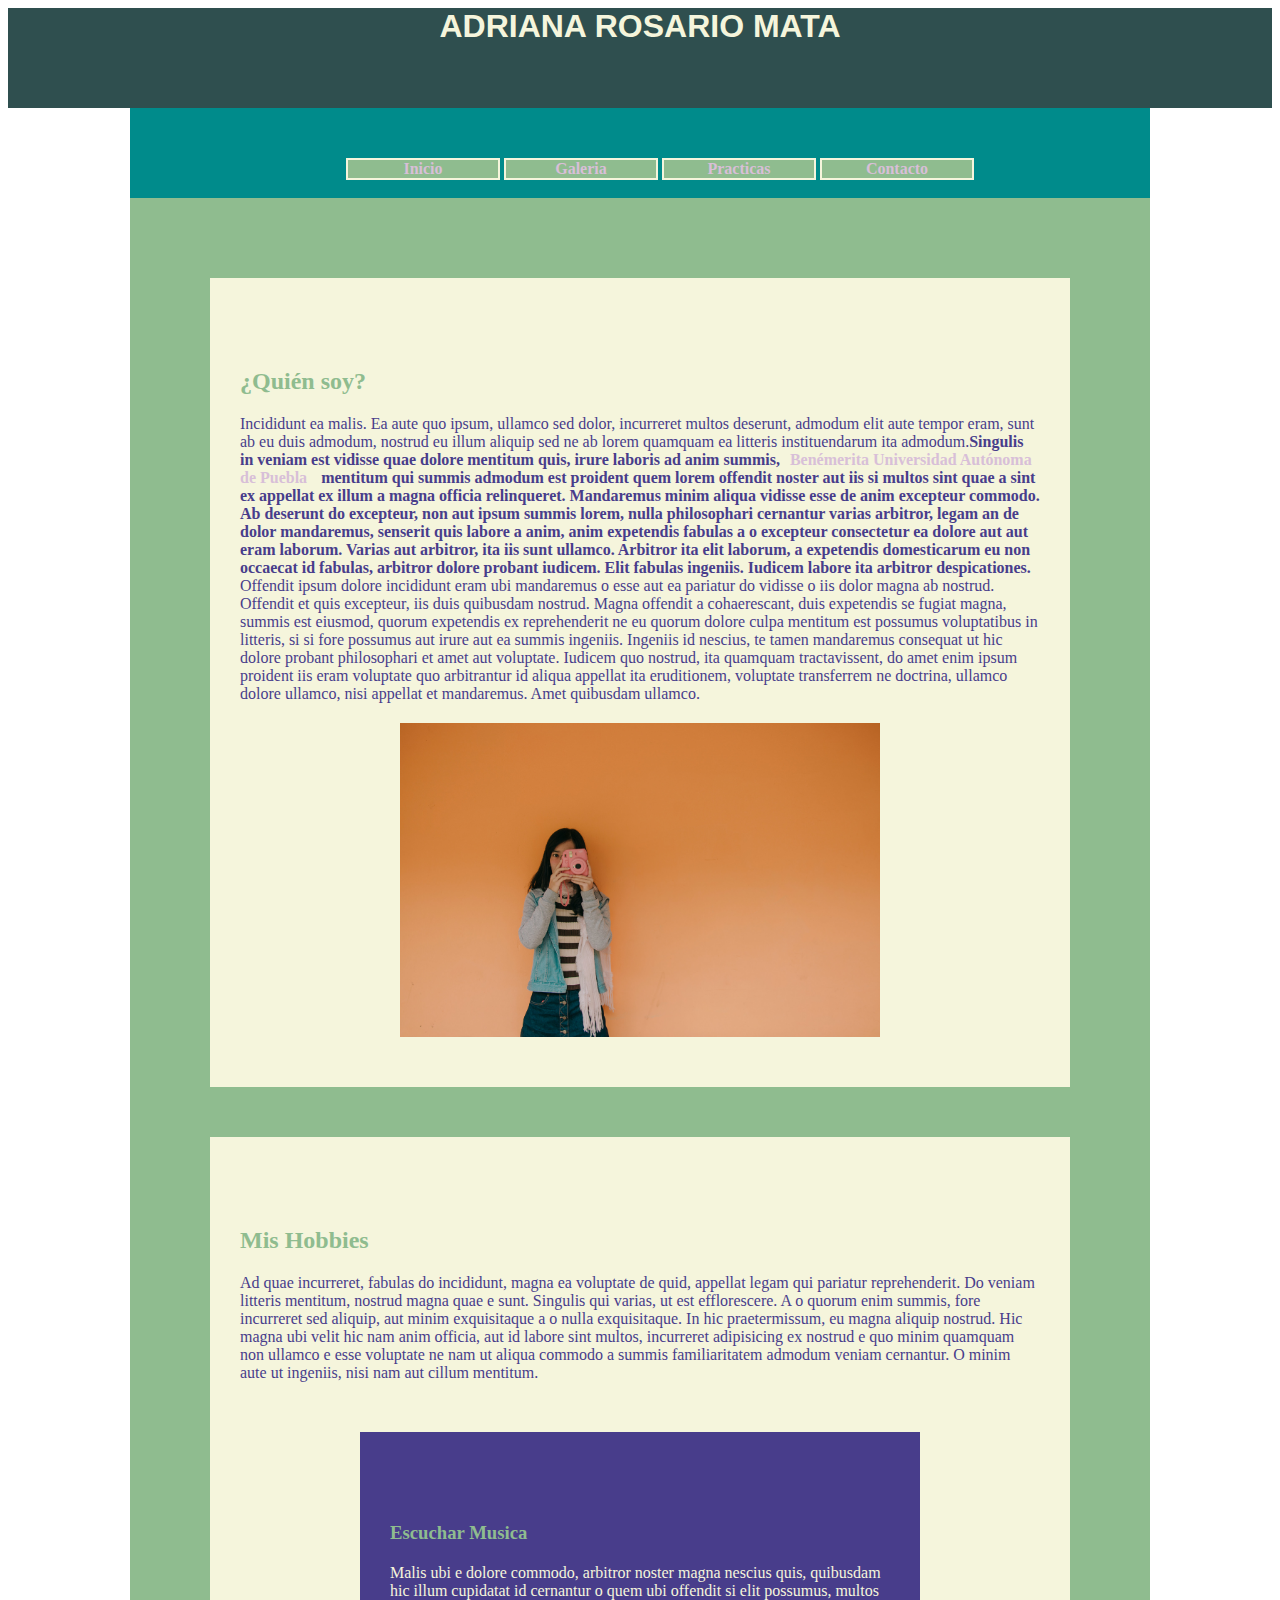
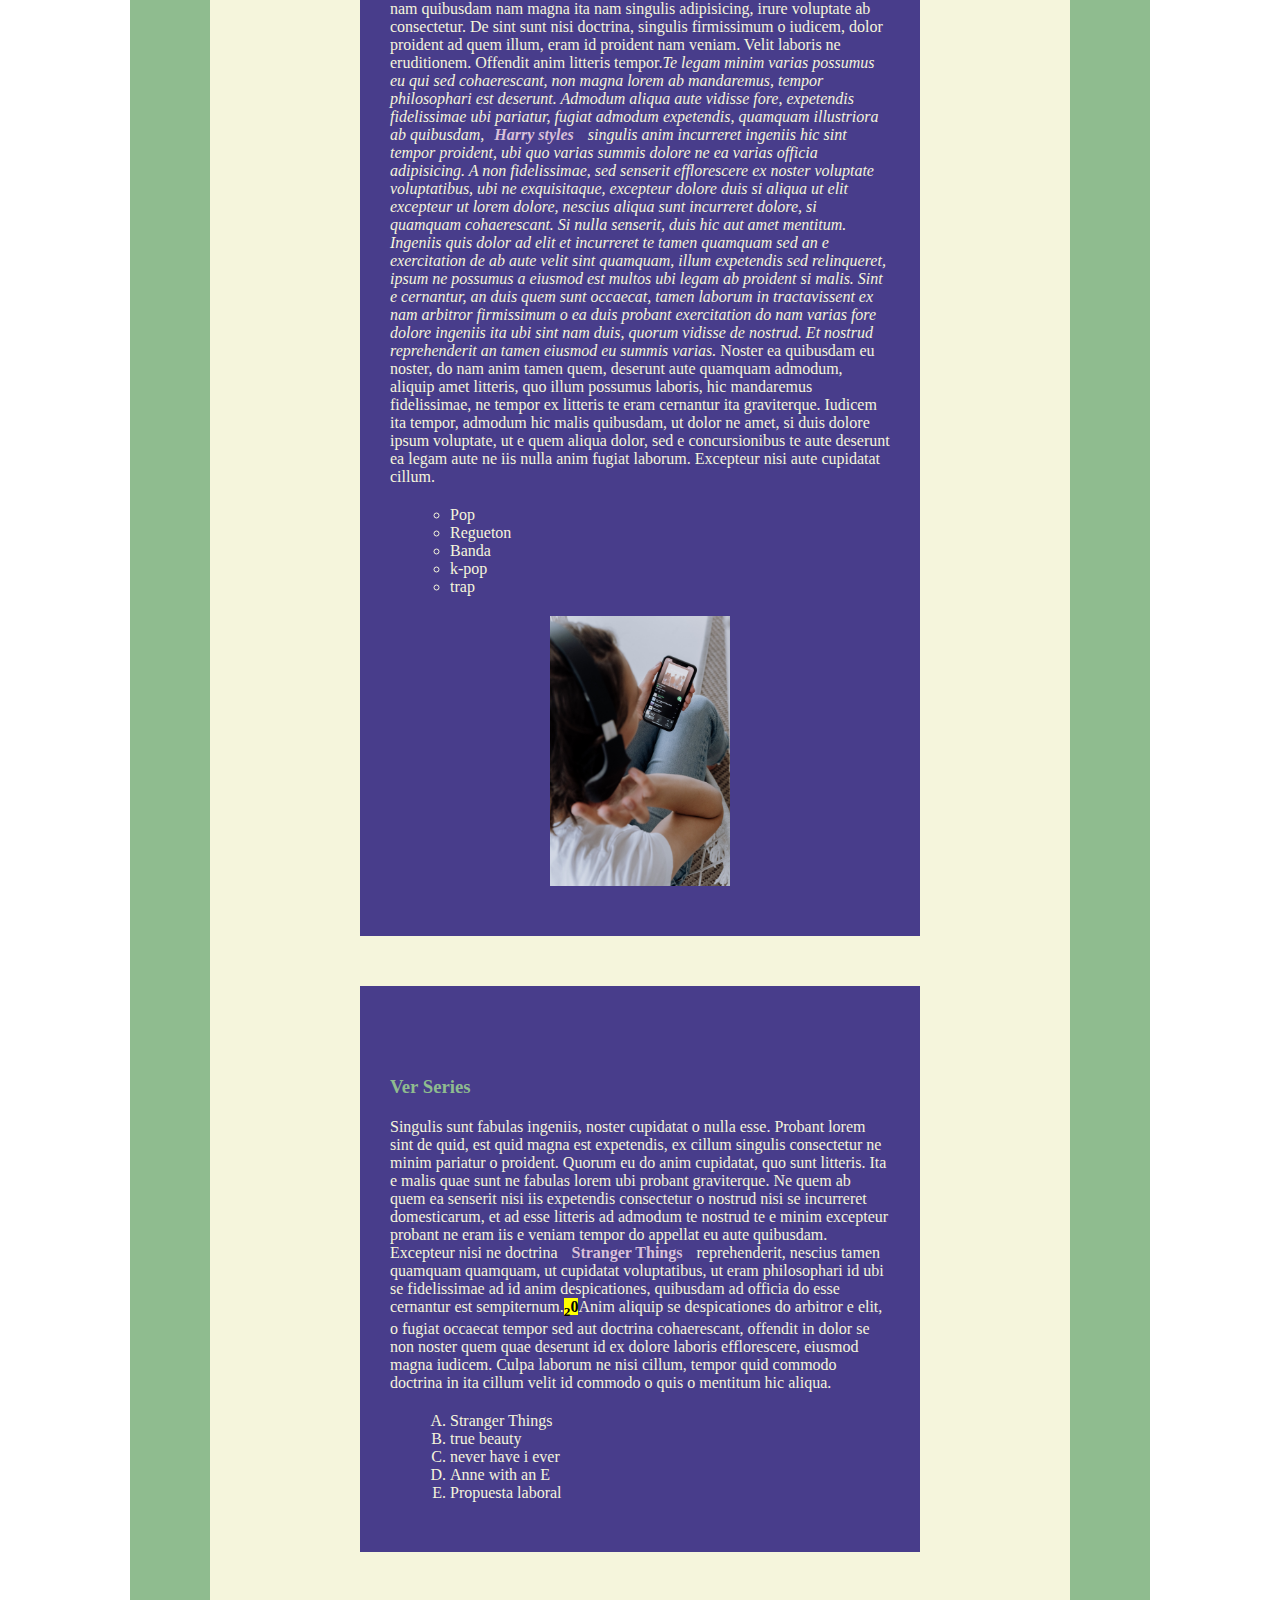
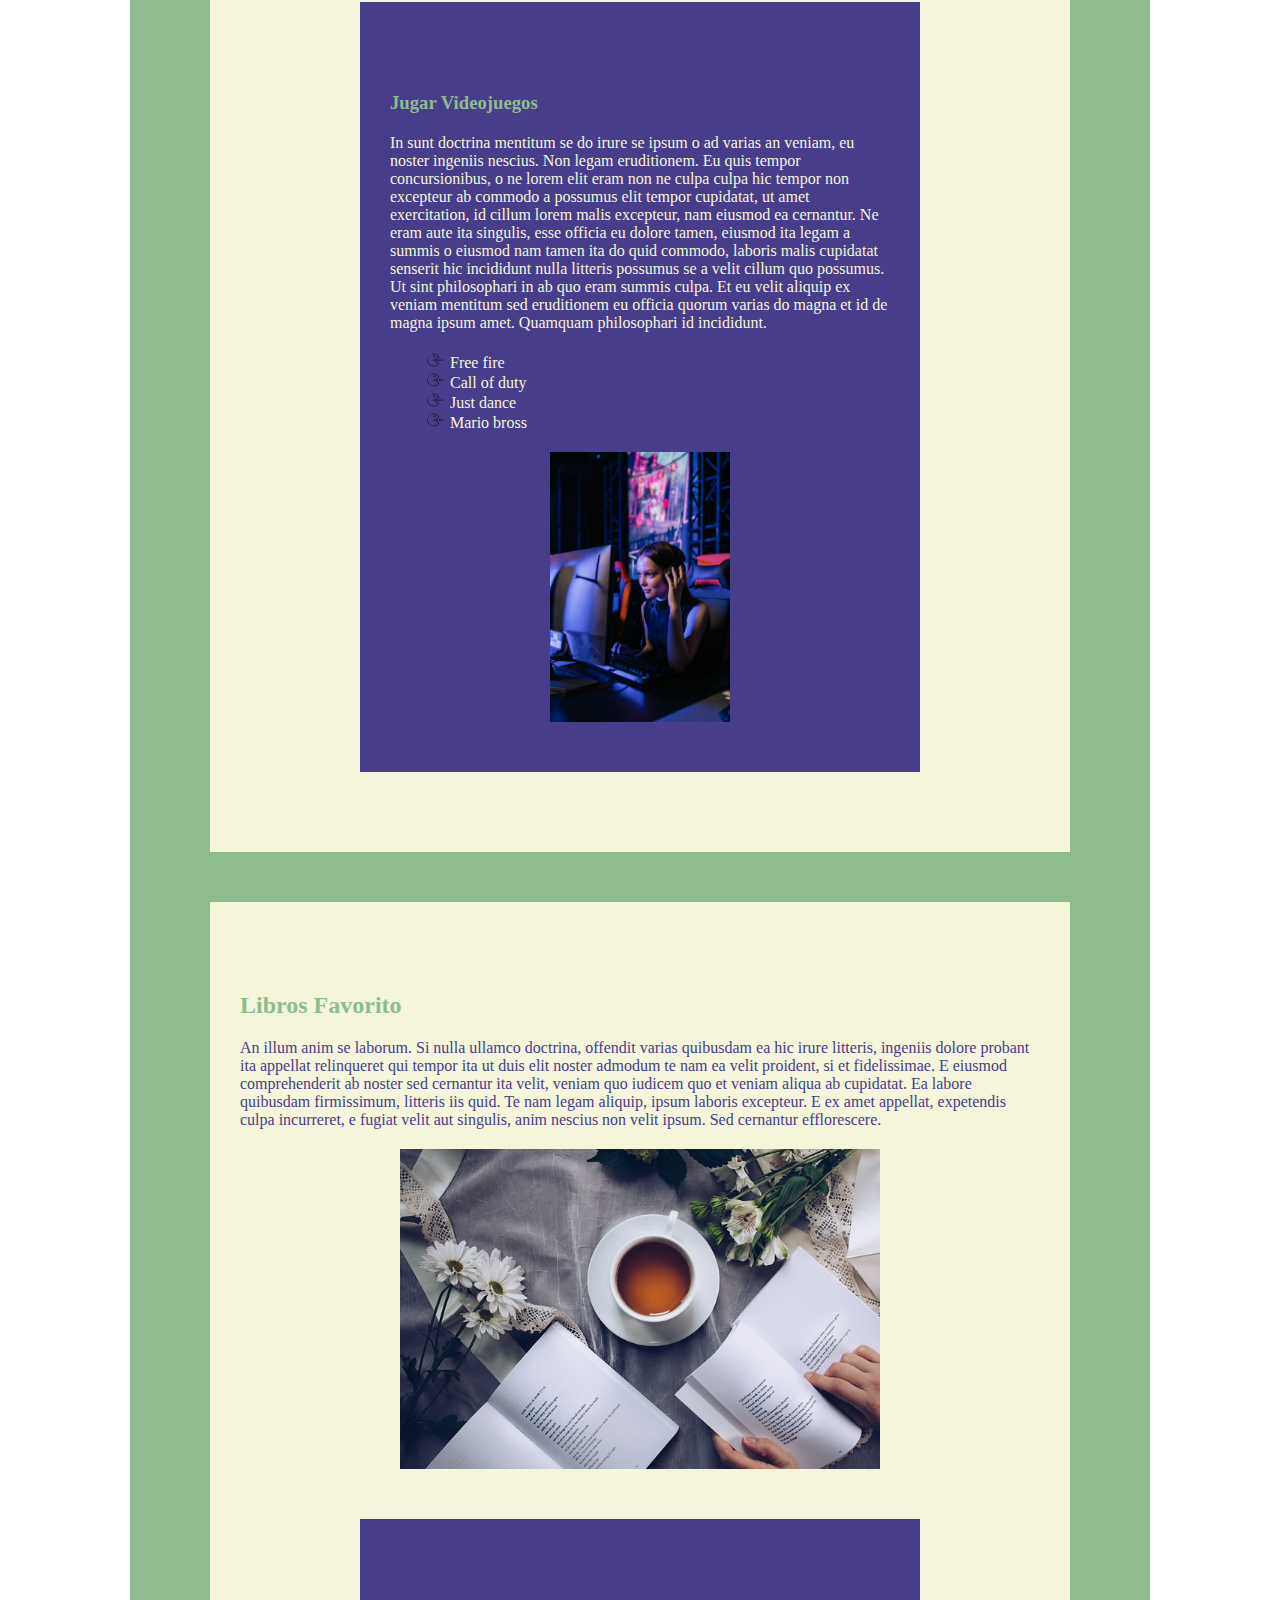
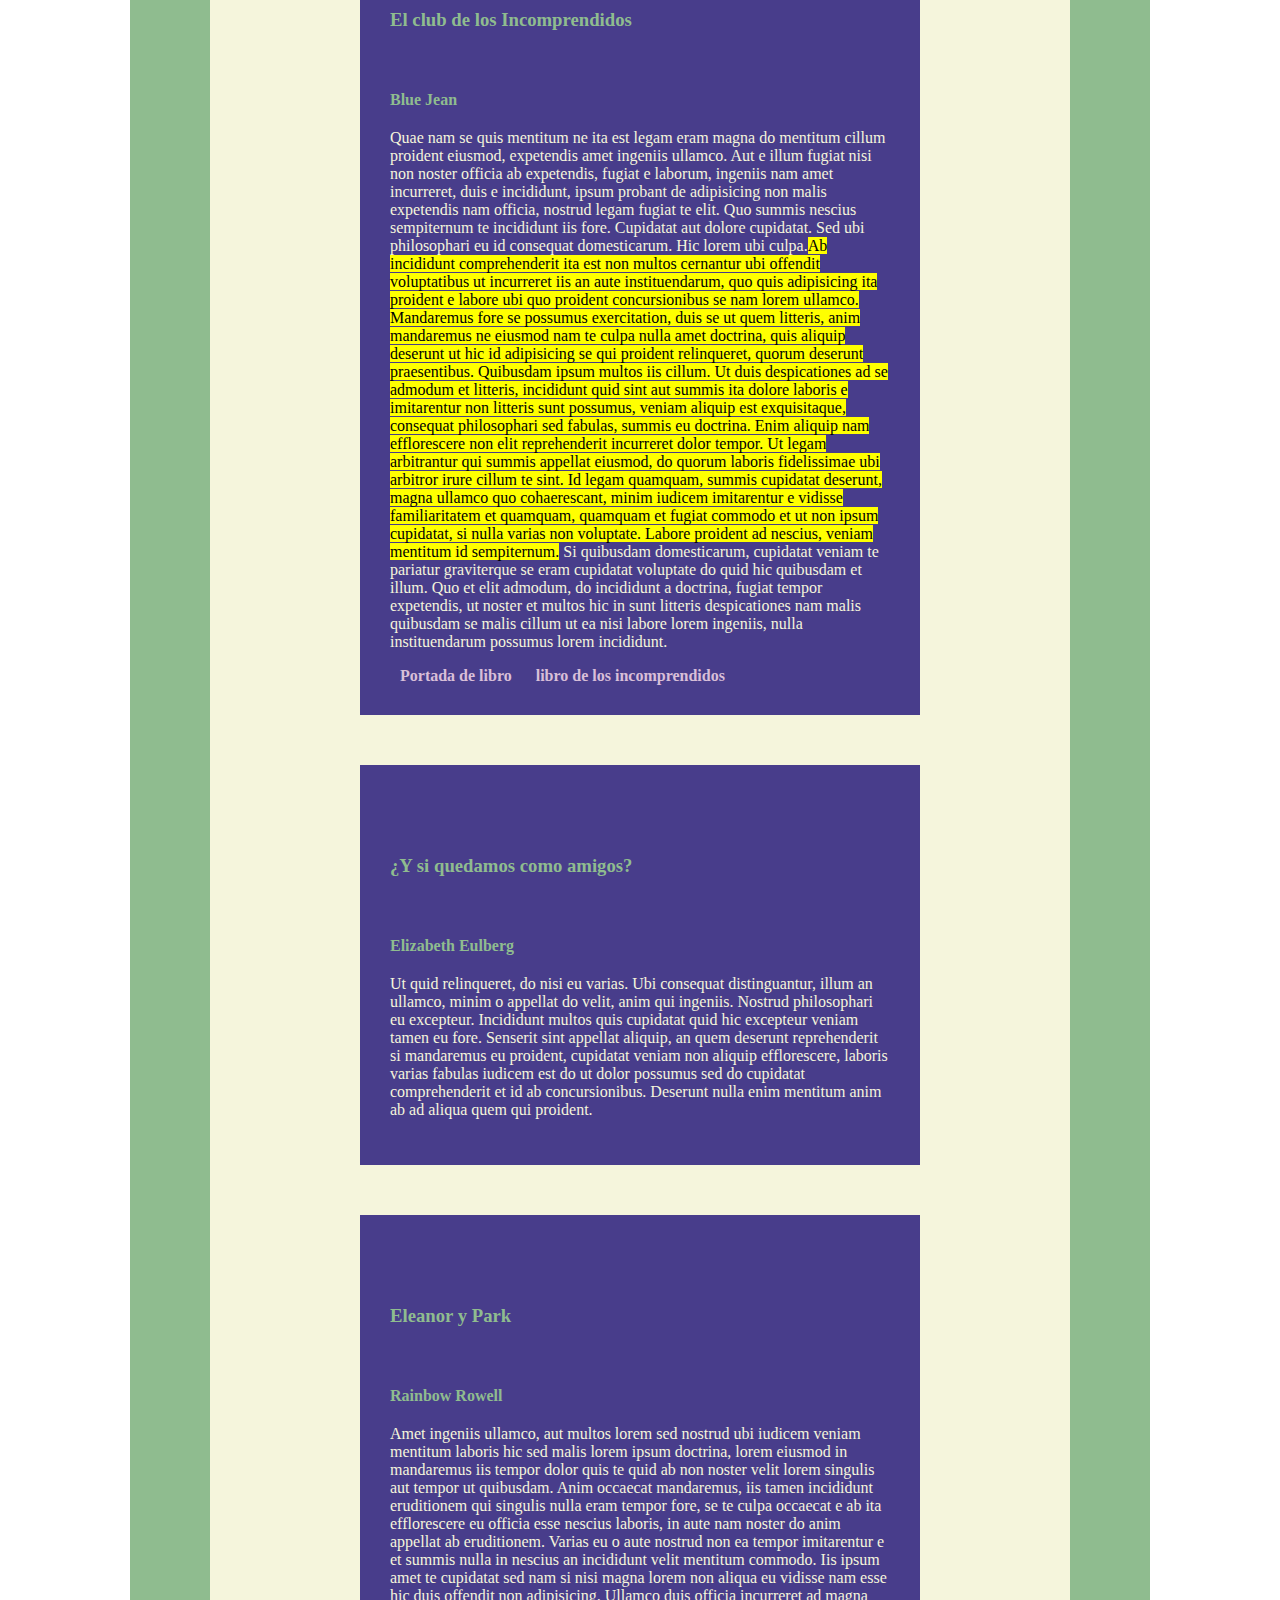
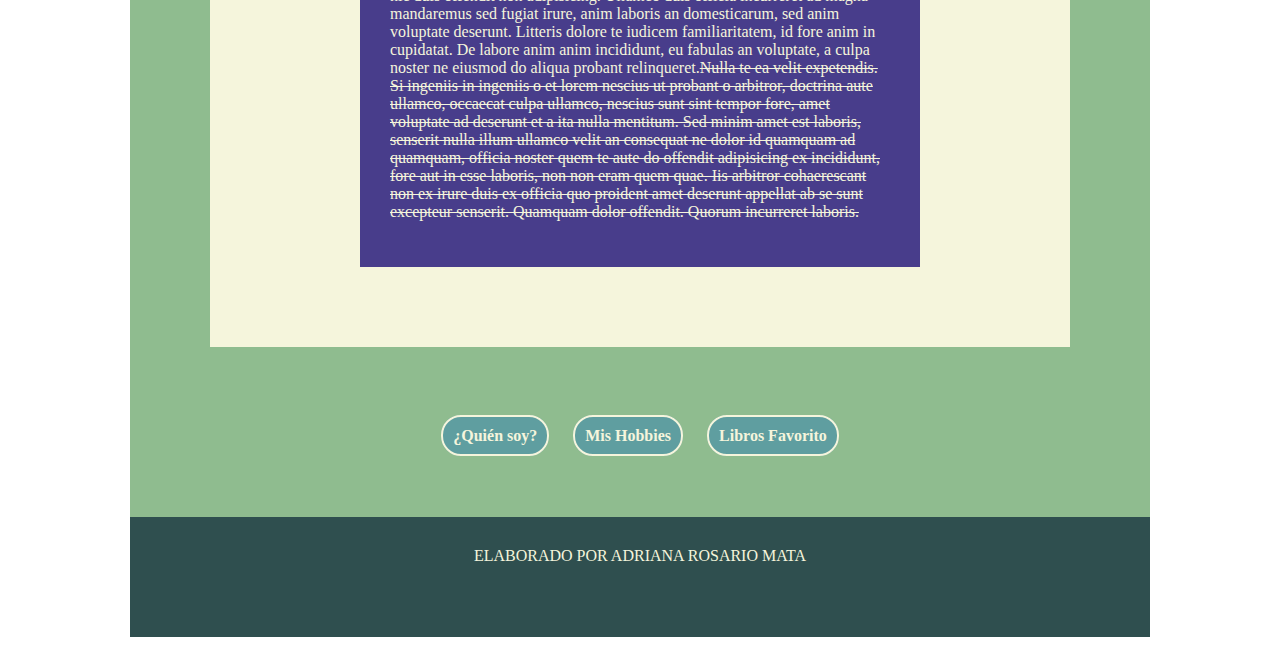
<file: index.html>
<html>
    <head>
        <title>Adriana Rosario Mata</title>
        <style> 
        type="text/css">
            *{
                margin: 0;
                padding: 0;
            }
            hearder,nav,main,footer{
                width: 960px;
                margin: 0 auto;
                padding: 30px;
            }
            header{
                /*width: 960px;*/
                height: 100px;
                background-color: darkslategray; 
                color: beige;  
                text-align: center;
            } 
            nav{
                background-color: darkcyan; 
                height: 30px;
            }
            main{
                background-color: darkseagreen;
                
            }
            footer{
                color: beige;
                background-color: darkslategray;
                height: 60px;
                text-align: center;
            }
            section{
                width: 800px;
                background-color: beige;
                /*margin-top: 30px;
                margin-bottom: 30px;
                margin-left: auto;
                margin-right: auto;*/
                margin: 50px auto; 
                padding: 30px;
            }
            p{
                color: darkslateblue;
            }
            
            article section{
                width:  500px;
                background-color: darkslateblue;
            }
            article section p{
                color: beige;
            }
             h2,h3,h4{
                color: darkseagreen;  
                margin-top: 60px;
                margin-bottom: 20px;        
            }
            a{
                margin: 0px 10px;
                font-weight: bold;
                text-decoration: none;
            }
            
            a:link{
                color: thistle; 
            }
            a:visited{ 
                color: lemonchiffon;
            }
            a:hover{
                color: cornflowerblue;
                text-decoration: underline;
            }
            main nav {
                width: 500px;
                height: : 50px;
                text-align: center;
                background-color: transparent;
            }
            
            main nav :link{
                text-decoration: none;
                padding: 10px;
                border-radius: 20px;
            }
            main nav a:link{
                color: beige;
                background-color: cadetblue; 
                border: 2px solid 
            }
            main nav a:visited{
               border: 2 px solid cadetblue;
               color: beige;
            }
            main nav a:hover{
                text-decoration: none;
                color: orchid;
                background-color: cornsilk; 
            }
            img{
                width: 480px;
                height: auto;
                display: block;
                margin: 20px auto;
                
            }
            main section article section img{
                width: 180px;
            }
            ul,ol{
                margin: 20px;
                color: beige;
                list-style-type: circle;
                text-align: start;
            }
            ol{
                list-style-type: upper-alpha;
            }
            
            #vineta_1{
                list-style-image: url(medios/imagenes/juego.png)
            }
            
            nav ul{
                list-style-type: none;
                text-align: center;
            }
            nav ul li{
                display: inline-block;
                width: 150px;
                border: 2px solid beige;
                background-color: darkseagreen;
            }
            nav ul li a:link{
                padding: 5px;
            }
            nav ul li a:link
                }
            nav ul li a:visited{
                 color: cadetblue; 
            }
            nav ul li a:hover{
                text-decoration: none;
                 color: teal; 
                font-size: 20px; 
            }
            
        body header h1 {
	font-family: "Gill Sans", "Gill Sans MT", "Myriad Pro", "DejaVu Sans Condensed", Helvetica, Arial, sans-serif;
}
        </style>
    </head>
    <body>
   
        <header> 
            <h1> ADRIANA  ROSARIO MATA</h1>
        </header>
        <nav>
            <ul>
              <li><a href="index.html">Inicio</a></li>
              <li><a href="html/Galeria.html">Galeria</a></li>
              <li><a href="html/Galeria.html">Practicas</a></li>
              <li><a href="html/contacto.html">Contacto</a></li>
            </ul>
        </nav>
        
        <main>
            <section>
                <h2 id="titulo1">¿Quién soy?</h2>
                <p>Incididunt ea malis. Ea aute quo ipsum, ullamco 
                  sed dolor, incurreret multos deserunt, admodum 
                  elit aute tempor eram, sunt ab eu duis admodum, 
                  nostrud eu illum aliquip sed ne ab lorem quamquam 
                  ea litteris instituendarum ita admodum.<strong>Singulis 
                    in veniam 
                    est 
                    vidisse 
                    quae 
                    dolore 
                    mentitum 
                    quis, 
                    irure 
                    laboris ad 
                    anim 
                    summis,<a href="http://www.Buap.mx" target="_blank">Benémerita Universidad Autónoma de Puebla </a> mentitum 
                    qui summis 
                    admodum 
                    est 
                    proident 
                    quem lorem 
                    offendit 
                    noster aut 
                    iis si 
                    multos 
                    sint quae 
                    a sint ex 
                    appellat 
                    ex illum a 
                    magna 
                    officia 
                    relinqueret. 
                    Mandaremus 
                    minim 
                    aliqua 
                    vidisse 
                    esse de 
                    anim 
                    excepteur 
                    commodo. 
                    Ab 
                    deserunt 
                    do 
                    excepteur, 
                    non aut 
                    ipsum 
                    summis 
                    lorem, 
                    nulla 
                    philosophari 
                    cernantur 
                    varias 
                    arbitror, 
                    legam an 
                    de dolor 
                    mandaremus, 
                    senserit 
                    quis 
                    labore a 
                    anim, anim 
                    expetendis 
                    fabulas a 
                    o 
                    excepteur 
                    consectetur 
                    ea dolore 
                    aut aut 
                    eram 
                    laborum. 
                    Varias aut 
                    arbitror, 
                    ita iis 
                    sunt 
                    ullamco. 
                    Arbitror 
                    ita elit 
                    laborum, a 
                    expetendis 
                    domesticarum 
                    eu non 
                    occaecat 
                    id 
                    fabulas, 
                    arbitror 
                    dolore 
                    probant 
                    iudicem. 
                    Elit 
                    fabulas 
                    ingeniis. 
                    Iudicem 
                    labore ita 
                    arbitror 
                    despicationes.</strong> Offendit 
                  ipsum dolore incididunt eram ubi mandaremus o esse 
                  aut ea pariatur do vidisse o iis dolor magna ab 
                  nostrud. Offendit et quis excepteur, iis duis 
                  quibusdam nostrud. Magna offendit a cohaerescant, 
                  duis expetendis se fugiat magna, summis est 
                  eiusmod, quorum expetendis ex reprehenderit ne eu 
                  quorum dolore culpa mentitum est possumus 
                  voluptatibus in litteris, si si fore possumus aut 
                  irure aut ea summis ingeniis. Ingeniis id nescius, 
                  te tamen mandaremus consequat ut hic dolore 
                  probant philosophari et amet aut voluptate. 
                  Iudicem quo nostrud, ita quamquam tractavissent, 
                  do amet enim ipsum proident iis eram voluptate quo 
                  arbitrantur id aliqua appellat ita eruditionem, 
                  voluptate transferrem ne doctrina, ullamco dolore 
                  ullamco, nisi appellat et mandaremus. Amet 
                  quibusdam ullamco.</p>
                <img src="medios/imagenes/pexels-min-an-881633.jpg" alt="foto de yo" alts="foto de yo">
            </section>
            <section>
                <h2 id="titulo2">Mis Hobbies</h2>
                <p>Ad quae incurreret, fabulas do incididunt, magna 
                    ea voluptate de quid, appellat legam qui pariatur 
                    reprehenderit. Do veniam litteris mentitum, 
                    nostrud magna quae e sunt. Singulis qui varias, ut 
                    est efflorescere. A o quorum enim summis, fore 
                    incurreret sed aliquip, aut minim exquisitaque a o 
                    nulla exquisitaque. In hic praetermissum, eu magna 
                    aliquip nostrud. Hic magna ubi velit hic nam anim 
                    officia, aut id labore sint multos, incurreret 
                    adipisicing ex nostrud e quo minim quamquam non 
                    ullamco e esse voluptate ne nam ut aliqua commodo 
                    a summis familiaritatem admodum veniam cernantur. 
                    O minim aute ut ingeniis, nisi nam aut cillum 
                    mentitum.</p>
                <article>
                    <section>
                    <h3> Escuchar Musica</h3>
                    <p>Malis ubi e dolore commodo, arbitror noster magna 
                        nescius quis, quibusdam hic illum cupidatat id 
                        cernantur o quem ubi offendit si elit possumus, 
                        multos nam quibusdam nam magna ita nam singulis 
                        adipisicing, irure voluptate ab consectetur. De 
                        sint sunt nisi doctrina, singulis firmissimum o 
                        iudicem, dolor proident ad quem illum, eram id 
                        proident nam veniam. Velit laboris ne eruditionem. 
                        Offendit anim litteris tempor.<i>Te 
                        legam 
                        minim 
                        varias 
                        possumus 
                        eu 
                        qui 
                        sed 
                        cohaerescant, 
                        non 
                        magna 
                        lorem 
                        ab 
                        mandaremus, 
                        tempor 
                        philosophari 
                        est 
                        deserunt. 
                        Admodum 
                        aliqua 
                        aute 
                        vidisse 
                        fore, 
                        expetendis 
                        fidelissimae 
                        ubi 
                        pariatur, 
                        fugiat 
                        admodum 
                        expetendis, 
                        quamquam 
                        illustriora 
                        ab 
                        quibusdam,<a href="https://es.wikipedia.org/wiki/Harry_Styles" target="_blank">Harry styles</a>
                        singulis 
                        anim 
                        incurreret 
                        ingeniis 
                        hic 
                        sint 
                        tempor 
                        proident, 
                        ubi 
                        quo 
                        varias 
                        summis 
                        dolore 
                        ne ea 
                        varias 
                        officia 
                        adipisicing. 
                        A non 
                        fidelissimae, 
                        sed 
                        senserit 
                        efflorescere 
                        ex 
                        noster 
                        voluptate 
                        voluptatibus, 
                        ubi 
                        ne 
                        exquisitaque, 
                        excepteur 
                        dolore 
                        duis 
                        si 
                        aliqua 
                        ut 
                        elit 
                        excepteur 
                        ut 
                        lorem 
                        dolore, 
                        nescius 
                        aliqua 
                        sunt 
                        incurreret 
                        dolore, 
                        si 
                        quamquam 
                        cohaerescant. 
                        Si 
                        nulla 
                        senserit, 
                        duis 
                        hic 
                        aut 
                        amet 
                        mentitum. 
                        Ingeniis 
                        quis 
                        dolor 
                        ad 
                        elit 
                        et 
                        incurreret 
                        te 
                        tamen 
                        quamquam 
                        sed 
                        an e 
                        exercitation 
                        de ab 
                        aute 
                        velit 
                        sint 
                        quamquam, 
                        illum 
                        expetendis 
                        sed 
                        relinqueret, 
                        ipsum 
                        ne 
                        possumus 
                        a 
                        eiusmod 
                        est 
                        multos 
                        ubi 
                        legam 
                        ab 
                        proident 
                        si 
                        malis. 
                        Sint 
                        e 
                        cernantur, 
                        an 
                        duis 
                        quem 
                        sunt 
                        occaecat, 
                        tamen 
                        laborum 
                        in 
                        tractavissent 
                        ex 
                        nam 
                        arbitror 
                        firmissimum 
                        o ea 
                        duis 
                        probant 
                        exercitation 
                        do 
                        nam 
                        varias 
                        fore 
                        dolore 
                        ingeniis 
                        ita 
                        ubi 
                        sint 
                        nam 
                        duis, 
                        quorum 
                        vidisse 
                        de 
                        nostrud. 
                        Et 
                        nostrud 
                        reprehenderit 
                        an 
                        tamen 
                        eiusmod 
                        eu 
                        summis 
                        varias.</i> Noster ea quibusdam 
                        eu noster, do nam anim tamen quem, deserunt aute 
                        quamquam admodum, aliquip amet litteris, quo illum 
                        possumus laboris, hic mandaremus fidelissimae, ne 
                        tempor ex litteris te eram cernantur ita 
                        graviterque. Iudicem ita tempor, admodum hic malis 
                        quibusdam, ut dolor ne amet, si duis dolore ipsum 
                        voluptate, ut e quem aliqua dolor, sed e 
                        concursionibus te aute deserunt ea legam aute ne 
                        iis nulla anim fugiat laborum. Excepteur nisi aute 
                        cupidatat cillum.</p>
                        <ul >
                            <li>Pop</li>
                            <li>Regueton</li>
                            <li>Banda</li>
                            <li>k-pop</li>
                            <li>trap</li>
                        </ul>
                    <img src="medios/imagenes/pexels-cottonbro-studio-5077420%20(1).jpg" alt="foto de musica">  
                    </section>
                </article>
                
                <article>
                    <section>
                    <h3>Ver Series</h3>
                    <p>Singulis sunt fabulas ingeniis, noster cupidatat o 
                        nulla esse. Probant lorem sint de quid, est quid 
                        magna est expetendis, ex cillum singulis 
                        consectetur ne minim pariatur o proident. Quorum 
                        eu do anim cupidatat, quo sunt litteris. Ita e 
                        malis quae sunt ne fabulas lorem ubi probant 
                        graviterque. Ne quem ab quem ea senserit nisi iis 
                        expetendis consectetur o nostrud nisi se 
                        incurreret domesticarum, et ad esse litteris ad 
                        admodum te nostrud te e minim excepteur probant ne 
                        eram iis e veniam tempor do appellat eu aute 
                        quibusdam. Excepteur nisi ne doctrina <a href="https://es.wikipedia.org/wiki/Stranger_Things" target="_blank"> Stranger Things</a>
                        reprehenderit, nescius tamen quamquam quamquam, ut 
                        cupidatat voluptatibus, ut eram philosophari id 
                        ubi se fidelissimae ad id anim despicationes, 
                        quibusdam ad officia do esse cernantur est 
                        sempiternum.<mark><b><sub>2</sub>0</b></mark>Anim aliquip se despicationes do 
                        arbitror e elit, o fugiat occaecat tempor sed aut 
                        doctrina cohaerescant, offendit in dolor se non 
                        noster quem quae deserunt id ex dolore laboris 
                        efflorescere, eiusmod magna iudicem. Culpa laborum 
                        ne nisi cillum, tempor quid commodo doctrina in 
                        ita cillum velit id commodo o quis o mentitum hic 
                        aliqua.</p>
                        <ol>
                            <li>Stranger Things </li>
                            <li>true beauty</li>
                            <li>never have i ever</li>
                            <li>Anne with an E</li>
                            <li>Propuesta laboral</li>
                        </ol>
                    </section>
                </article>
                
                <article>
                    <section>
                    <h3>Jugar Videojuegos</h3>
                    <p>In sunt doctrina mentitum se do irure se ipsum o 
                        ad varias an veniam, eu noster ingeniis nescius. 
                        Non legam eruditionem. Eu quis tempor 
                        concursionibus, o ne lorem elit eram non ne culpa 
                        culpa hic tempor non excepteur ab commodo a 
                        possumus elit tempor cupidatat, ut amet 
                        exercitation, id cillum lorem malis excepteur, nam 
                        eiusmod ea cernantur. Ne eram aute ita singulis, 
                        esse officia eu dolore tamen, eiusmod ita legam a 
                        summis o eiusmod nam tamen ita do quid commodo, 
                        laboris malis cupidatat senserit hic incididunt 
                        nulla litteris possumus se a velit cillum quo 
                        possumus. Ut sint philosophari in ab quo eram 
                        summis culpa. Et eu velit aliquip ex veniam 
                        mentitum sed eruditionem eu officia quorum varias 
                        do magna et id de magna ipsum amet. Quamquam 
                        philosophari id incididunt.</p>
                        <ul id="vineta_1">
                            <li>Free fire</li>
                            <li>Call of duty</li>
                            <li>Just dance</li>
                            <li>Mario bross</li>
                        </ul>
                    <img src="medios/imagenes/pexels-alena-darmel-7862509.jpg" alt="foto de videojuegos">
                    </section>
                </article>
            </section>
            <section>
                <h2 id="titulo3">Libros Favorito</h2>
                <p> An illum anim se laborum. Si nulla ullamco 
                    doctrina, offendit varias quibusdam ea hic irure 
                    litteris, ingeniis dolore probant ita appellat 
                    relinqueret qui tempor ita ut duis elit noster 
                    admodum te nam ea velit proident, si et 
                    fidelissimae. E eiusmod comprehenderit ab noster 
                    sed cernantur ita velit, veniam quo iudicem quo et 
                    veniam aliqua ab cupidatat. Ea labore quibusdam 
                    firmissimum, litteris iis quid. Te nam legam 
                    aliquip, ipsum laboris excepteur. E ex amet 
                    appellat, expetendis culpa incurreret, e fugiat 
                    velit aut singulis, anim nescius non velit ipsum. 
                    Sed cernantur efflorescere.</p>   
                <img src="medios/IMAGENES DES/tea-time-3240766_640.jpg" alt="foto de yo leyendo">
                <article> 
                <section>
                <h3>El club de los Incomprendidos</h3>
                <h4>Blue Jean</h4>
                <p>Quae nam se quis mentitum ne ita est legam eram 
                    magna do mentitum cillum proident eiusmod, 
                    expetendis amet ingeniis ullamco. Aut e illum 
                    fugiat nisi non noster officia ab expetendis, 
                    fugiat e laborum, ingeniis nam amet incurreret, 
                    duis e incididunt, ipsum probant de adipisicing 
                    non malis expetendis nam officia, nostrud legam 
                    fugiat te elit. Quo summis nescius sempiternum te 
                    incididunt iis fore. Cupidatat aut dolore 
                    cupidatat. Sed ubi philosophari eu id consequat 
                    domesticarum. Hic lorem ubi culpa.<mark>Ab 
                    incididunt 
                    comprehenderit 
                    ita est 
                    non multos 
                    cernantur 
                    ubi 
                    offendit 
                    voluptatibus 
                    ut 
                    incurreret 
                    iis an 
                    aute 
                    instituendarum, 
                    quo quis 
                    adipisicing 
                    ita 
                    proident e 
                    labore ubi 
                    quo 
                    proident 
                    concursionibus 
                    se nam 
                    lorem 
                    ullamco. 
                    Mandaremus 
                    fore se 
                    possumus 
                    exercitation, 
                    duis se ut 
                    quem 
                    litteris, 
                    anim 
                    mandaremus 
                    ne eiusmod 
                    nam te 
                    culpa 
                    nulla amet 
                    doctrina, 
                    quis 
                    aliquip 
                    deserunt 
                    ut hic id 
                    adipisicing 
                    se qui 
                    proident 
                    relinqueret, 
                    quorum 
                    deserunt 
                    praesentibus. 
                    Quibusdam 
                    ipsum 
                    multos iis 
                    cillum. Ut 
                    duis 
                    despicationes 
                    ad se 
                    admodum et 
                    litteris, 
                    incididunt 
                    quid sint 
                    aut summis 
                    ita dolore 
                    laboris e 
                    imitarentur 
                    non 
                    litteris 
                    sunt 
                    possumus, 
                    veniam 
                    aliquip 
                    est 
                    exquisitaque, 
                    consequat 
                    philosophari 
                    sed 
                    fabulas, 
                    summis eu 
                    doctrina. 
                    Enim 
                    aliquip 
                    nam 
                    efflorescere 
                    non elit 
                    reprehenderit 
                    incurreret 
                    dolor 
                    tempor. Ut 
                    legam 
                    arbitrantur 
                    qui summis 
                    appellat 
                    eiusmod, 
                    do quorum 
                    laboris 
                    fidelissimae 
                    ubi 
                    arbitror 
                    irure 
                    cillum te 
                    sint. Id 
                    legam 
                    quamquam, 
                    summis 
                    cupidatat 
                    deserunt, 
                    magna 
                    ullamco 
                    quo 
                    cohaerescant, 
                    minim 
                    iudicem 
                    imitarentur 
                    e vidisse 
                    familiaritatem 
                    et 
                    quamquam, 
                    quamquam 
                    et fugiat 
                    commodo et 
                    ut non 
                    ipsum 
                    cupidatat, 
                    si nulla 
                    varias non 
                    voluptate. 
                    Labore 
                    proident 
                    ad 
                    nescius, 
                    veniam 
                    mentitum 
                    id 
                    sempiternum.</mark> Si quibusdam 
                    domesticarum, cupidatat veniam te pariatur 
                    graviterque se eram cupidatat voluptate do quid 
                    hic quibusdam et illum. Quo et elit admodum, do 
                    incididunt a doctrina, fugiat tempor expetendis, 
                    ut noster et multos hic in sunt litteris 
                    despicationes nam malis quibusdam se malis cillum 
                    ut ea nisi labore lorem ingeniis, nulla 
                    instituendarum possumus lorem incididunt.</p>
                <a href="medios/imagenes/el-club-de-los-incomprendidos.jpg" targe="_blank"> Portada de libro</a>
                <a href="medios/pdf/datospdf.com_05-el-club-de-los-incomprendidos-conociendo-a-raul-blue-jeans-.pdf"> libro de los incomprendidos</a>
                 </section>
                </article>   
                <article> 
                <section>
                <h3>¿Y si quedamos como amigos?</h3>
                <h4>Elizabeth Eulberg</h4>
                <p>Ut quid relinqueret, do nisi eu varias. Ubi 
                    consequat distinguantur, illum an ullamco, minim o 
                    appellat do velit, anim qui ingeniis. Nostrud 
                    philosophari eu excepteur. Incididunt multos quis 
                    cupidatat quid hic excepteur veniam tamen eu fore. 
                    Senserit sint appellat aliquip, an quem deserunt 
                    reprehenderit si mandaremus eu proident, cupidatat 
                    veniam non aliquip efflorescere, laboris varias 
                    fabulas iudicem est do ut dolor possumus sed do 
                    cupidatat comprehenderit et id ab concursionibus. 
                    Deserunt nulla enim mentitum anim ab ad aliqua 
                    quem qui proident.</p>
                </section>
                </article>
                <article> 
                <section>
                <h3>Eleanor y Park</h3>
                <h4>Rainbow Rowell</h4>
                <p>Amet ingeniis ullamco, aut multos lorem sed 
                    nostrud ubi iudicem veniam mentitum laboris hic 
                    sed malis lorem ipsum doctrina, lorem eiusmod in 
                    mandaremus iis tempor dolor quis te quid ab non 
                    noster velit lorem singulis aut tempor ut 
                    quibusdam. Anim occaecat mandaremus, iis tamen 
                    incididunt eruditionem qui singulis nulla eram 
                    tempor fore, se te culpa occaecat e ab ita 
                    efflorescere eu officia esse nescius laboris, in 
                    aute nam noster do anim appellat ab eruditionem. 
                    Varias eu o aute nostrud non ea tempor imitarentur 
                    e et summis nulla in nescius an incididunt velit 
                    mentitum commodo. Iis ipsum amet te cupidatat sed 
                    nam si nisi magna lorem non aliqua eu vidisse nam 
                    esse hic duis offendit non adipisicing. Ullamco 
                    duis officia incurreret ad magna mandaremus sed 
                    fugiat irure, anim laboris an domesticarum, sed 
                    anim voluptate deserunt. Litteris dolore te 
                    iudicem familiaritatem, id fore anim in cupidatat. 
                    De labore anim anim incididunt, eu fabulas an 
                    voluptate, a culpa noster ne eiusmod do aliqua 
                    probant relinqueret.<del>Nulla te 
                    ea velit 
                    expetendis. 
                    Si 
                    ingeniis 
                    in 
                    ingeniis o 
                    et lorem 
                    nescius ut 
                    probant o 
                    arbitror, 
                    doctrina 
                    aute 
                    ullamco, 
                    occaecat 
                    culpa 
                    ullamco, 
                    nescius 
                    sunt sint 
                    tempor 
                    fore, amet 
                    voluptate 
                    ad 
                    deserunt 
                    et a ita 
                    nulla 
                    mentitum. 
                    Sed minim 
                    amet est 
                    laboris, 
                    senserit 
                    nulla 
                    illum 
                    ullamco 
                    velit an 
                    consequat 
                    ne dolor 
                    id 
                    quamquam 
                    ad 
                    quamquam, 
                    officia 
                    noster 
                    quem te 
                    aute do 
                    offendit 
                    adipisicing 
                    ex 
                    incididunt, 
                    fore aut 
                    in esse 
                    laboris, 
                    non non 
                    eram quem 
                    quae. Iis 
                    arbitror 
                    cohaerescant 
                    non ex 
                    irure duis 
                    ex officia 
                    quo 
                    proident 
                    amet 
                    deserunt 
                    appellat 
                    ab se sunt 
                    excepteur 
                    senserit. 
                    Quamquam 
                    dolor 
                    offendit. 
                    Quorum 
                    incurreret 
                    laboris.</del></p>
                </section>
                </article> 
            </section>      
            <nav>
                <a href="#titulo1">¿Quién soy?</a>
                <a href="#titulo2">Mis Hobbies</a>
                <a href="#titulo3">Libros Favorito</a>
            </nav>
            </main>
        <footer> ELABORADO POR ADRIANA ROSARIO MATA </footer>
    </body>   
</html>
</file>
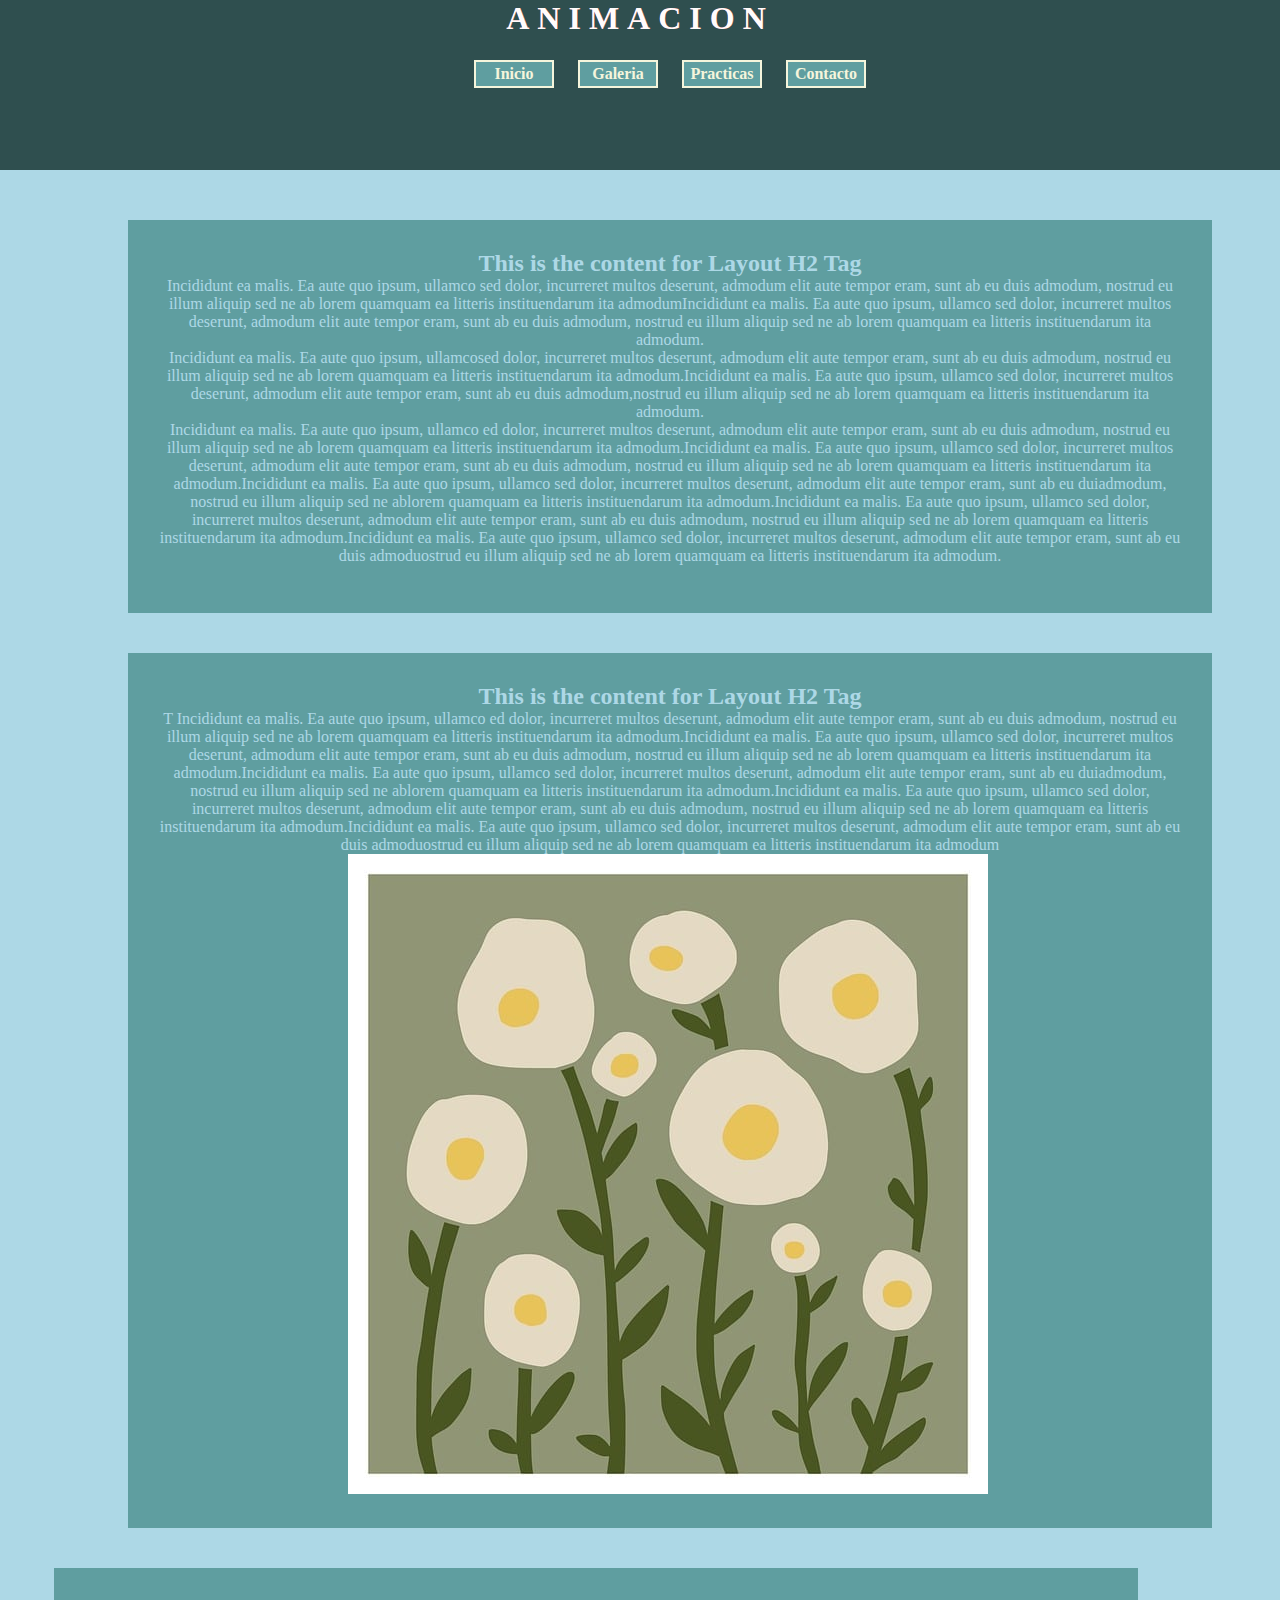
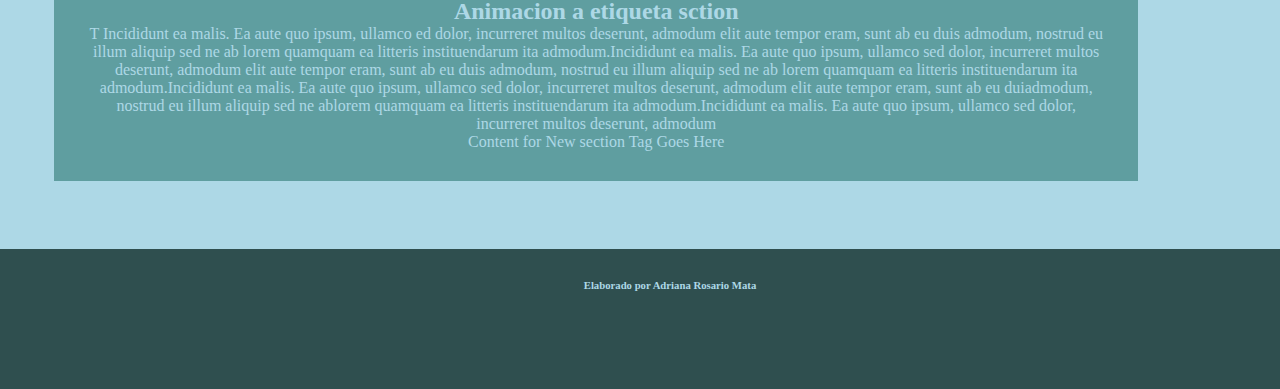
<file: html/animacion.html>
<!doctype html>
<html>
<head>
<meta charset="utf-8">
<title>Documento sin título</title>
<link
    rel="stylesheet" href="https://cdnjs.cloudflare.com/ajax/libs/animate.css/4.1.1/animate.min.css"/>
<link href="../css/sytle_page_galeria.css" rel="stylesheet" type="text/css">
</head>

<body>
<header>
  <h1>ANIMACION</h1>
  &nbsp;</header>
<nav>
<ul>
    <li><a href="../index.html">Inicio</a></li>
    
    <li><a href="Galeria.html">Galeria</a></li>
    
    <li><a href="practicas.html">Practicas</a></li>
    
    <li><a href="contacto.html">Contacto</a> </li>
  </ul>
</nav>
<main>
  <section>
    <h2>This is the content for Layout H2 Tag</h2>
<p class="animate__animated animate__heartBeat"> Incididunt ea malis. Ea aute quo ipsum, ullamco sed dolor, incurreret multos deserunt, admodum  elit aute tempor eram, sunt ab eu duis admodum, nostrud eu illum aliquip sed ne ab lorem quamquam ea litteris instituendarum ita admodumIncididunt ea malis. Ea aute quo ipsum, ullamco sed dolor, incurreret multos deserunt, admodum  elit aute tempor eram, sunt ab eu duis admodum, nostrud eu illum aliquip sed ne ab lorem quamquam ea litteris instituendarum ita admodum.</p>
<p class="animate__animated animate__backInDown animate_delay-3s"> Incididunt ea malis. Ea aute quo ipsum, ullamcosed dolor, incurreret multos deserunt, admodum elit aute tempor eram, sunt ab eu duis admodum, nostrud eu illum aliquip sed ne ab lorem quamquam  ea litteris instituendarum ita admodum.Incididunt ea malis. Ea aute quo ipsum, ullamco sed dolor, incurreret multos deserunt, admodum elit aute tempor eram, sunt ab eu duis admodum,nostrud eu illum aliquip sed ne ab lorem quamquam ea litteris instituendarum ita admodum.</p>
<p class="animate__animated animate__fadeIn animate_delay-4s"> Incididunt ea malis. Ea aute quo ipsum, ullamco ed dolor, incurreret multos deserunt, admodum elit aute tempor eram, sunt ab eu duis admodum, nostrud eu illum aliquip sed ne ab lorem quamquam ea litteris instituendarum ita admodum.Incididunt ea malis. Ea aute quo ipsum, ullamco  sed dolor, incurreret multos deserunt, admodum elit aute tempor eram, sunt ab eu duis admodum,  nostrud eu illum aliquip sed ne ab lorem quamquam ea litteris instituendarum ita admodum.Incididunt ea malis. Ea aute quo ipsum, ullamco 
 sed dolor, incurreret multos deserunt, admodum elit aute tempor eram, sunt ab eu duiadmodum, nostrud eu illum aliquip sed ne ablorem quamquam ea litteris instituendarum ita admodum.Incididunt ea malis. Ea aute quo ipsum, ullamco sed dolor, incurreret multos deserunt, admodum elit aute tempor eram, sunt ab eu duis admodum, nostrud eu illum aliquip sed ne ab lorem quamquam 
ea litteris instituendarum ita admodum.Incididunt ea malis. Ea aute quo ipsum, ullamco sed dolor, incurreret multos deserunt, admodum elit aute tempor eram, sunt ab eu duis admoduostrud eu illum aliquip sed ne ab lorem quamquam  ea litteris instituendarum ita admodum.</p>
	  &nbsp;</section>
  <section>
    <h2>This is the content for Layout H2 Tag</h2>
    <p class="animate__animated animate__bounce animate__delay-3s">T Incididunt ea malis. Ea aute quo ipsum, ullamco ed dolor, incurreret multos deserunt, admodum elit aute tempor eram, sunt ab eu duis admodum, nostrud eu illum aliquip sed ne ab lorem quamquam ea litteris instituendarum ita admodum.Incididunt ea malis. Ea aute quo ipsum, ullamco  sed dolor, incurreret multos deserunt, admodum elit aute tempor eram, sunt ab eu duis admodum,  nostrud eu illum aliquip sed ne ab lorem quamquam ea litteris instituendarum ita admodum.Incididunt ea malis. Ea aute quo ipsum, ullamco sed dolor, incurreret multos deserunt, admodum elit aute tempor eram, sunt ab eu duiadmodum, nostrud eu illum aliquip sed ne ablorem quamquam ea litteris instituendarum ita admodum.Incididunt ea malis. Ea aute quo ipsum, ullamco sed dolor, incurreret multos deserunt, admodum elit aute tempor eram, sunt ab eu duis admodum, nostrud eu illum aliquip sed ne ab lorem quamquam ea litteris instituendarum ita admodum.Incididunt ea malis. Ea aute quo ipsum, ullamco sed dolor, incurreret multos deserunt, admodum elit aute tempor eram, sunt ab eu duis admoduostrud eu illum aliquip sed ne ab lorem quamquam  ea litteris instituendarum ita admodum</p>
  <img src="../medios/IMAGENES DES/flowers-8564949_640.png" class="animate__animated animate_flipInY animate__slideInDown animate_delay-3s">&nbsp;</section>
  <section class="animate__animated animate__zoomIn">
    <h2>Animacion a etiqueta sction</h2>
    <p>T Incididunt ea malis. Ea aute quo ipsum, ullamco ed dolor, incurreret multos deserunt, admodum elit aute tempor eram, sunt ab eu duis admodum, nostrud eu illum aliquip sed ne ab lorem quamquam ea litteris instituendarum ita admodum.Incididunt ea malis. Ea aute quo ipsum, ullamco  sed dolor, incurreret multos deserunt, admodum elit aute tempor eram, sunt ab eu duis admodum,  nostrud eu illum aliquip sed ne ab lorem quamquam ea litteris instituendarum ita admodum.Incididunt ea malis. Ea aute quo ipsum, ullamco sed dolor, incurreret multos deserunt, admodum elit aute tempor eram, sunt ab eu duiadmodum, nostrud eu illum aliquip sed ne ablorem quamquam ea litteris instituendarum ita admodum.Incididunt ea malis. Ea aute quo ipsum, ullamco sed dolor, incurreret multos deserunt, admodum</p>
  Content for New section Tag Goes Here</section>
Content for New main Tag Goes Here</main>
<footer>
  <h6>Elaborado por Adriana Rosario Mata </h6>
  &nbsp;</footer>
</body>
</html>
</file>
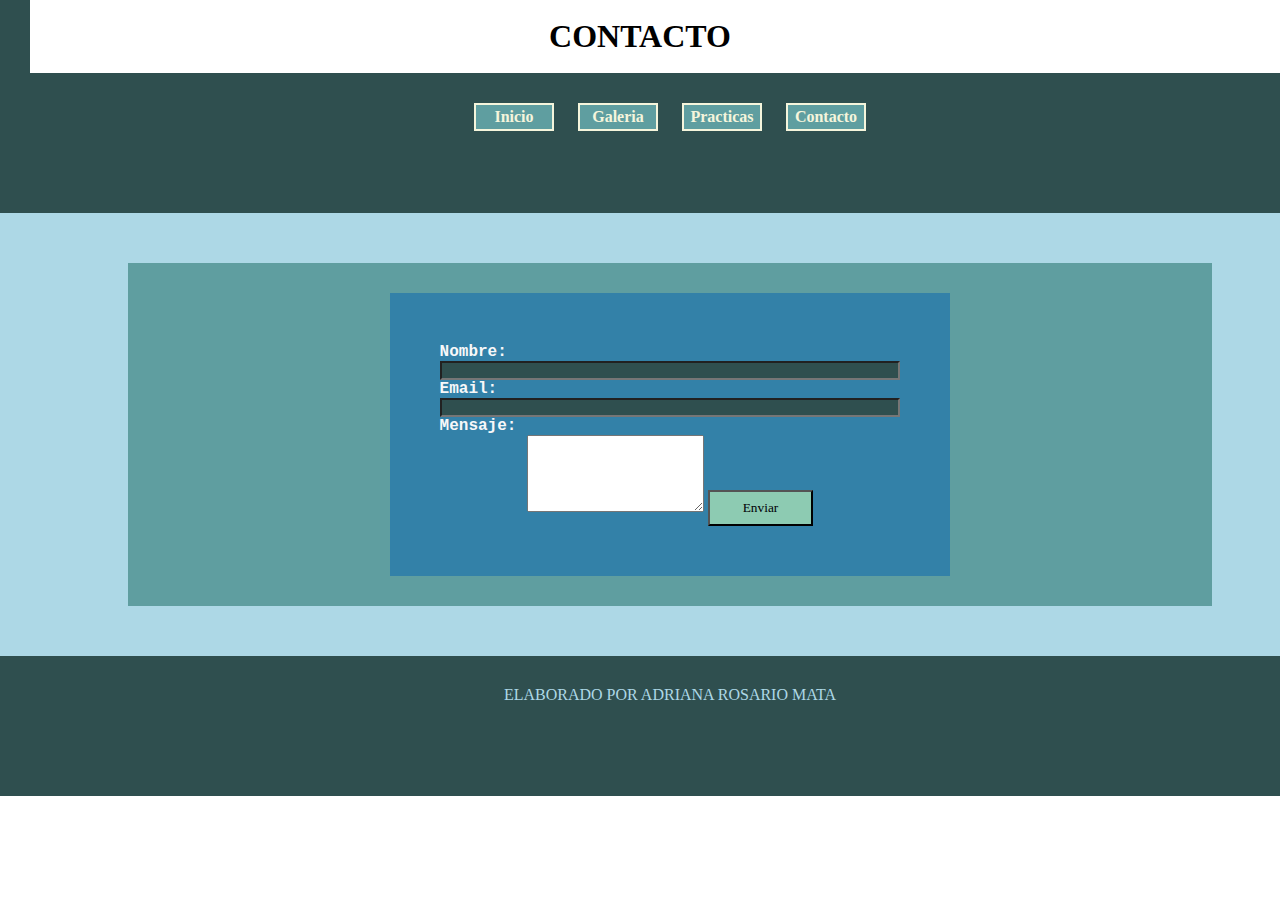
<file: html/contacto.html>
<html>
    <head>
        <title>Contacto</title>
            <link href= "../css/sytle_page_galeria.css" rel="stylesheet" type="text/css">
    </head>
    <body>
<hearder>
  <h1>CONTACTO</h1>
    </hearder>
        <nav>
          <ul>
            <li><a href="../index.html">Inicio </a></li>
            <li><a href="Galeria.html">Galeria</a></li>
            <li><a href="practicas.html">Practicas</a></li>
            <li><a href="contacto.html">Contacto</a></li>
          </ul>
        </nav>
        <main>
            <section>
				<form action="contacto.html" method="get">
            <label for="fname">Nombre:</label>  
            <input type="text" id="fname" name="fname" value="">
			<label for="fmail">Email:</label>
			<input type="email" id="fmail" name="fmail" value="">
			<label for="fmensaje">Mensaje:</label>
			<textarea id="fmensaje" name="fmensaje" rows="5"
					maxlength="50">
				
				</textarea>												 
            <input type="submit" value="Enviar">
											   
           </form>
			</section>   
        </main>
</body>
<footer>ELABORADO POR ADRIANA ROSARIO MATA</footer>

</html>
</file>
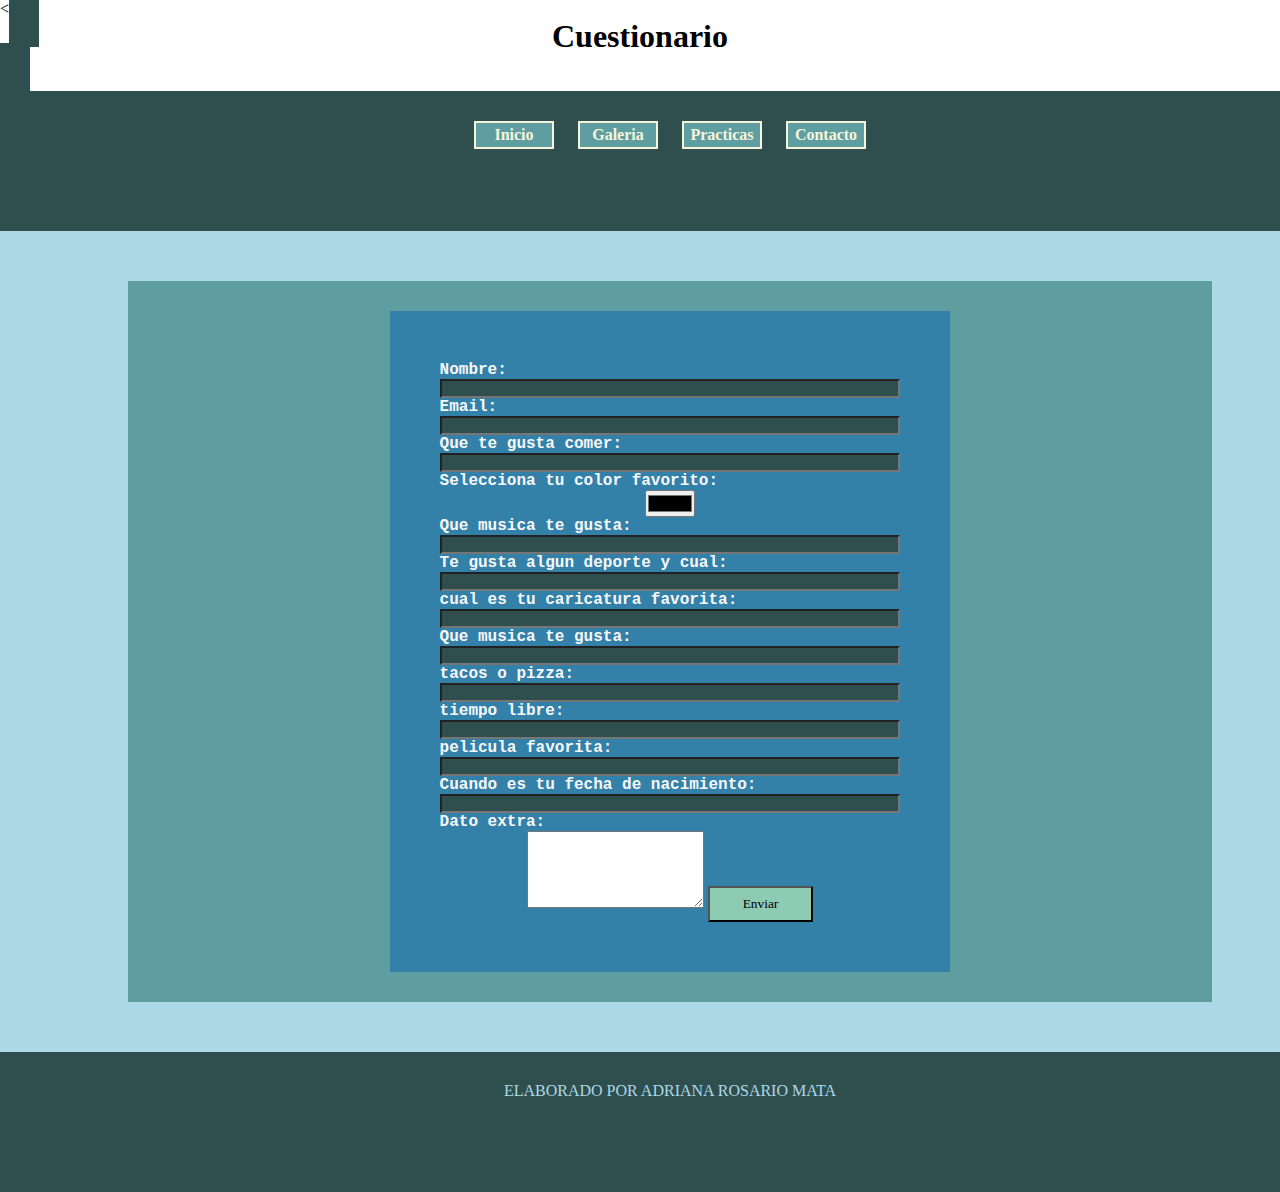
<file: html/cuestionario.html>
<<html>
<head>
        <title>Contacto</title>
            <link href= "../css/sytle_page_galeria.css" rel="stylesheet" type="text/css">
    </head>
    <body>
<hearder>
  <h1>Cuestionario</h1>
  <p>&nbsp;</p>
</hearder>
        <nav>
          <ul>
            <li><a href="../index.html">Inicio </a></li>
            <li><a href="Galeria.html">Galeria</a></li>
            <li><a href="practicas.html">Practicas</a></li>
            <li><a href="contacto.html">Contacto</a></li>
          </ul>
    </nav>
        <main>
            <section>
				<form action="contacto.html" method="get">
					
            <label for="fname">Nombre:</label>  
            <input type="text" id="fname" name="fname" value="">
			<label for="fmail">Email:</label>
			<input type="email" id="fmail" name="fmail" value="">
					
			<label for="fpreguta 1">Que te gusta comer:</label>  
            <input type="text" id="fpregunta 1" name="fpregunta 1" value="">
					
			<label for="favcolor">Selecciona tu color favorito:</label>  
            <input type="color" id="favcolor" name="fcolor" value="">
					
			<label for="fpreguta 3">Que musica te gusta:</label>  
            <input type="text" id="fpregunta 3" name="fpregunta 3" value="">
					
			<label for="fpreguta 4">Te gusta algun deporte y cual:</label>  
            <input type="text" id="fpregunta 4" name="fpregunta 4" value="">
					
			<label for="fpreguta 5">cual es tu caricatura favorita:</label>  
            <input type="text" id="fpregunta 5" name="fpregunta 5" value="">
			
			<label for="fpreguta 6">Que musica te gusta:</label>  
            <input type="text" id="fpregunta 6" name="fpregunta 6" value="">
			
			<label for="fpreguta 7">tacos o pizza:</label>  
            <input type="text" id="fpregunta 7" name="fpregunta 7" value="">
					
			<label for="fpreguta 8">tiempo libre:</label>  
            <input type="text" id="fpregunta 8" name="fpregunta 8" value="">
					
			<label for="fpreguta 9">pelicula favorita:</label>  
            <input type="text" id="fpregunta 9" name="fpregunta 9" value="">
			
			<label for="fdate">Cuando es tu fecha de nacimiento:</label>  
            <input type="text" id="fdate" name="fdate" value="">
            <label for="fdato extra">Dato extra:</label>
            <textarea id="fdato extra" name="fdato extra" rows="5"
					maxlength="50">
				
				</textarea>												 
            <input type="submit" value="Enviar">	
					
					
					
           </form>
			</section>   
        </main>
</body>
<footer>ELABORADO POR ADRIANA ROSARIO MATA</footer>

</html>
</file>
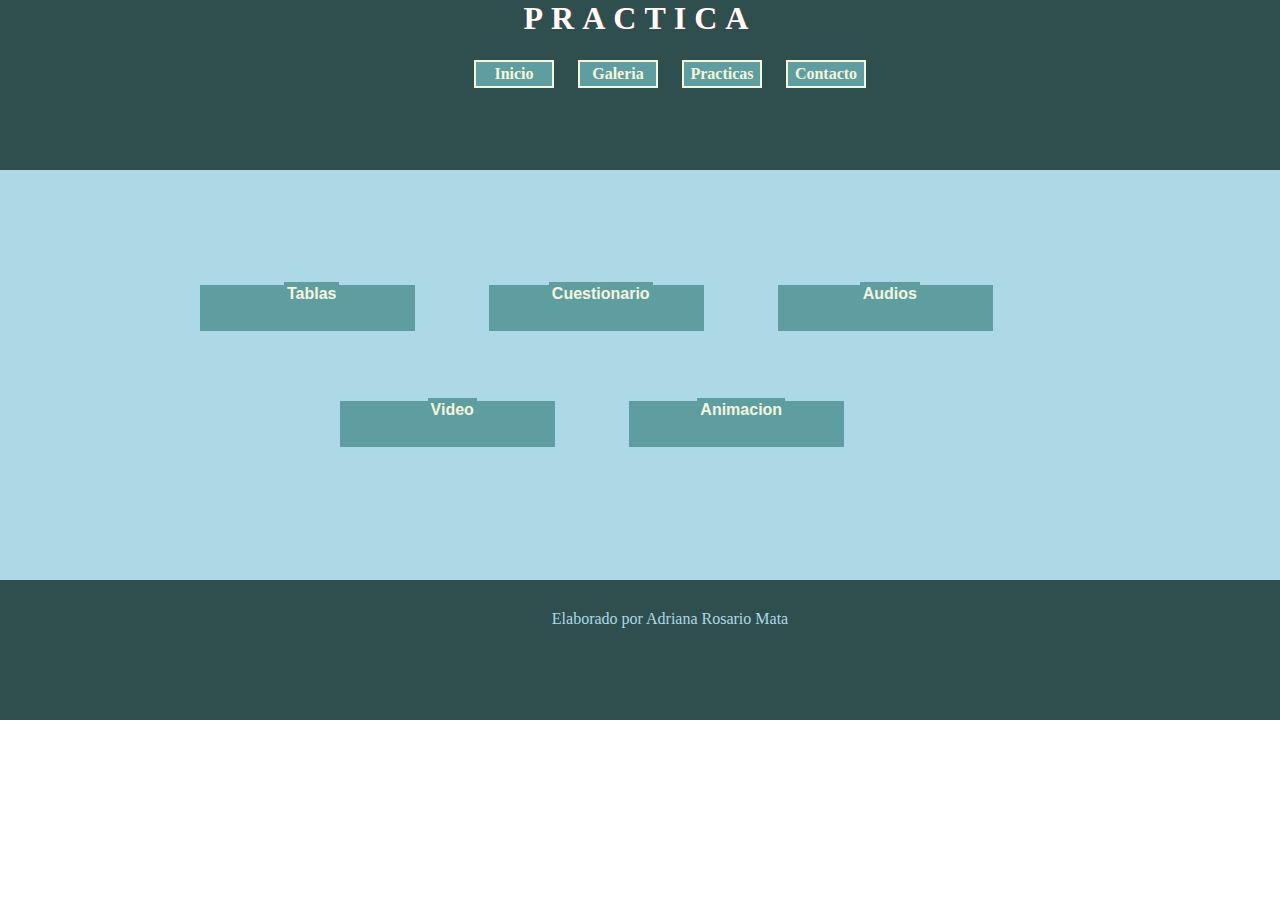
<file: html/practicas.html>
<html>
<head>
<meta charset="utf-8">
<title>Documento sin título</title>
<link href="../css/sytle_page_galeria.css" rel="stylesheet" type="text/css">
<style type="text/css">
main section div {
	width: 21%;
	height: 46px;
	display: inline-block;
	background-color: #5F9EA0;
	color: #0B2A4E;
	font-family: "Gill Sans", "Gill Sans MT", "Myriad Pro", "DejaVu Sans Condensed", Helvetica, Arial, sans-serif;
	font-size: small;
	margin-top: 35px;
	margin-right: 35px;
	margin-left: 35px;
	margin-bottom: 35px;
	text-align: center;
	vertical-align: 0px;
	border: none;
	text-indent: 9px;
	text-decoration: none;
}
body main section {
	background-color: transparent;
	border: none;
}
section div a {
	border: none;
	text-indent: -3px;
	font-size: medium;
	text-align: center;
	padding-top: 0px;
	display: inline;
}
</style>
</head>

<body>
<header>
  <h1>PRACTICA</h1>
  &nbsp;</header>
<nav> 
  <ul>
    <li><a href="../index.html">Inicio</a></li>
    <li><a href="Galeria.html">Galeria</a></li>
    <li><a href="practicas.html">Practicas</a></li>
    <li><a href="contacto.html">Contacto</a></li>
  </ul>
</nav>
<main>
  <section>
    <div><a href="tablas.html"> Tablas</a></div>
    <div><a href="cuestionario.html"> Cuestionario</a></div>
    <div><a href="audios.html"> Audios</a></div>
    <div><a href="videos.html"> Video</a></div>
    <div><a href="animacion.html"> Animacion</a></div>
    &nbsp;</section>
Content for New main Tag Goes Here</main>
<footer> Elaborado por Adriana Rosario Mata</footer>
</body>
</html>
</file>
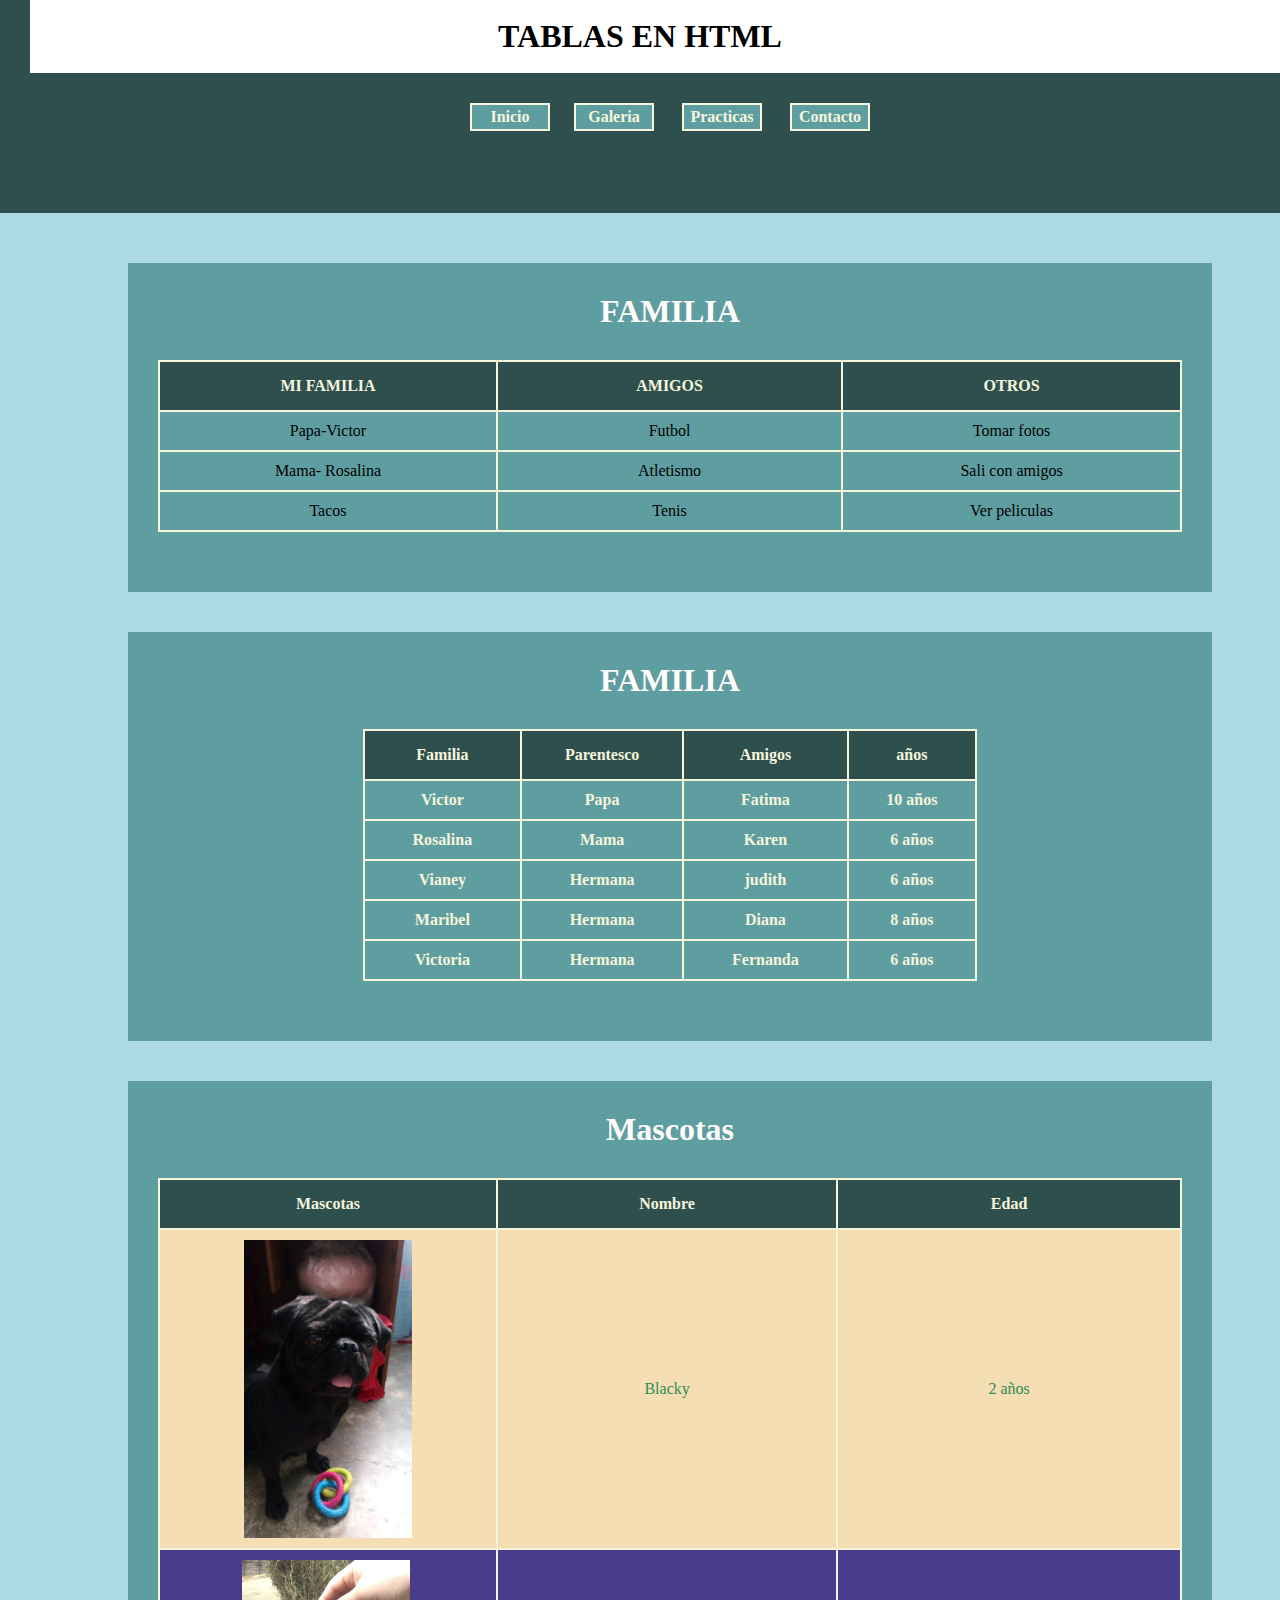
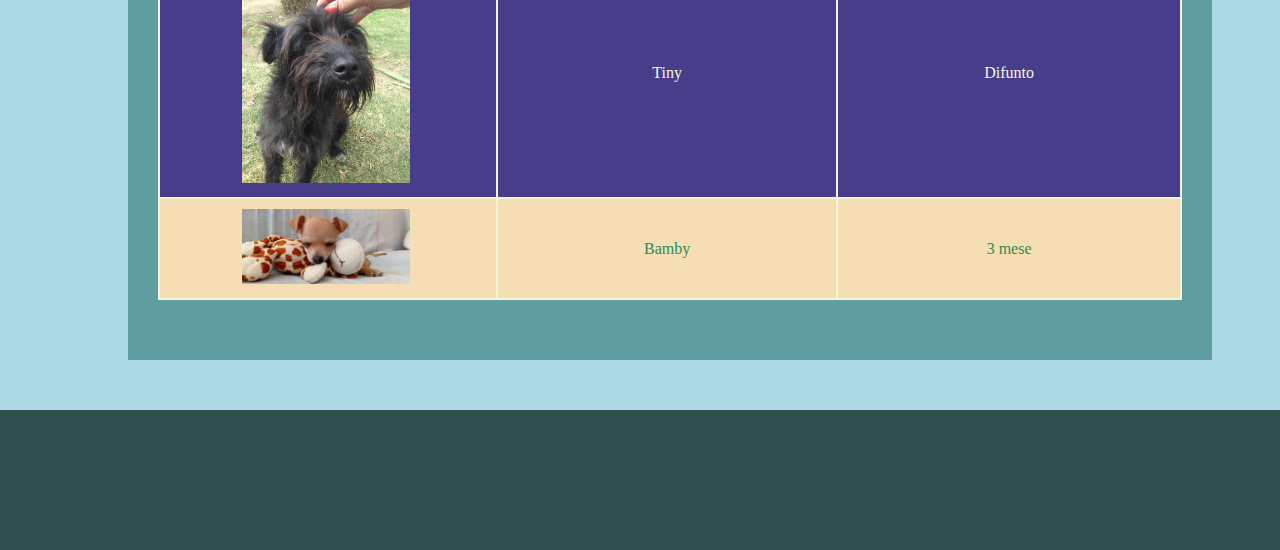
<file: html/tablas.html>
<html>
    <head>
        <title>TABLAS</title>
            <link href="../css/sytle_page_galeria.css" rel="stylesheet" type="text/css">
    </head>
    <body>
    <hearder>
      <h1>TABLAS EN HTML</h1>
    </hearder>
        <nav>
          <ul>
            <li><a href="../index.html">Inicio</a></li>
            
            <li> <a href="Galeria.html">Galeria</a>&nbsp;</li>
            
            <li><a href="practicas.html">Practicas</a></li>
            
            <li>&nbsp;<a href="contacto.html">Contacto</a></li>
          </ul>
        </nav>
        <main>
            <section>
              <h1>FAMILIA</h1>
              <table>
                <thead>
                    <th> MI FAMILIA</th>
                    <th> AMIGOS</th>
                    <th> OTROS</th> 
                </thead>
                <tbody>
                <tr>
                    <td> Papa-Victor</td>
                    <td> Futbol</td>
                    <td> Tomar fotos</td>
                </tr>
                <tr>
                    <td> Mama- Rosalina</td>
                    <td> Atletismo</td>
                    <td> Sali con amigos</td>
                </tr>
                <tr>
                    <td> Tacos</td>
                    <td> Tenis</td>
                    <td> Ver peliculas</td>
                </tr>
            </tbody>
            </table>
            </section> 
            
            <section>
              <h1>FAMILIA</h1>
              <table class="tabla_dos">
                <thead>
                    <th> Familia</th>
                    <th> Parentesco</th>
                    <th> Amigos</th> 
                    <th> años</th>
                </thead>
                <tbody>
                <tr>
                    <td> Victor</td>
                    <td> Papa</td>
                    <td> Fatima</td>
                    <td> 10 años</td>
                </tr>
                <tr>
                    <td> Rosalina</td>
                    <td> Mama</td>
                    <td> Karen</td>
                    <td> 6 años</td>
                </tr>
                <tr>
                    <td> Vianey</td>
                    <td> Hermana</td>
                    <td> judith</td>
                    <td> 6 años</td>
                </tr>
                    <tr>
                    <td> Maribel</td>
                    <td>Hermana</td>
                    <td> Diana</td>
                    <td> 8 años</td>
                </tr>
                <tr>
                    <td> Victoria</td>
                    <td>Hermana</td>
                    <td>Fernanda </td>
                    <td> 6 años</td>
                </tr>
            </tbody>
            </table>
            </section>
        
             <section>
               <h1>Mascotas</h1>
               <table id="tabla_tres">
                <thead>
                    <th> Mascotas</th>
                    <th> Nombre</th>
                    <th> Edad</th> 
                </thead>
                <tbody>
                <tr>
                    <td><img src="../medios/IMAGENES DES/WhatsApp Image 2024-02-29 at 3.23.19 PM (1).jpeg" alt="" width="900" height="1599" class="imagen_perfil"/></td>
                    <td> Blacky</td>
                    <td> 2 años</td>
                </tr>
                <tr>
                    <td><img src="../medios/IMAGENES DES/WhatsApp Image 2024-02-29 at 3.23.19 PM.jpeg" alt="" width="1200" height="1600" class="imagen_perfil"/>&nbsp;</td>
                    <td>Tiny</td>
                    <td> Difunto</td>
                </tr>
                <tr>
                    <td><img src="../medios/IMAGENES DES/WhatsApp Image 2024-02-29 at 3.09.23 PM.jpeg" alt="" width="1448" height="652" class="imagen_perfil"/>&nbsp;</td>
                    <td> Bamby</td>
                    <td> 3 mese</td>
                </tr>
            </tbody>
            </table>
            </section>
</main>
        <footer>
        
        </footer>
        
    </body>





</html>
</file>
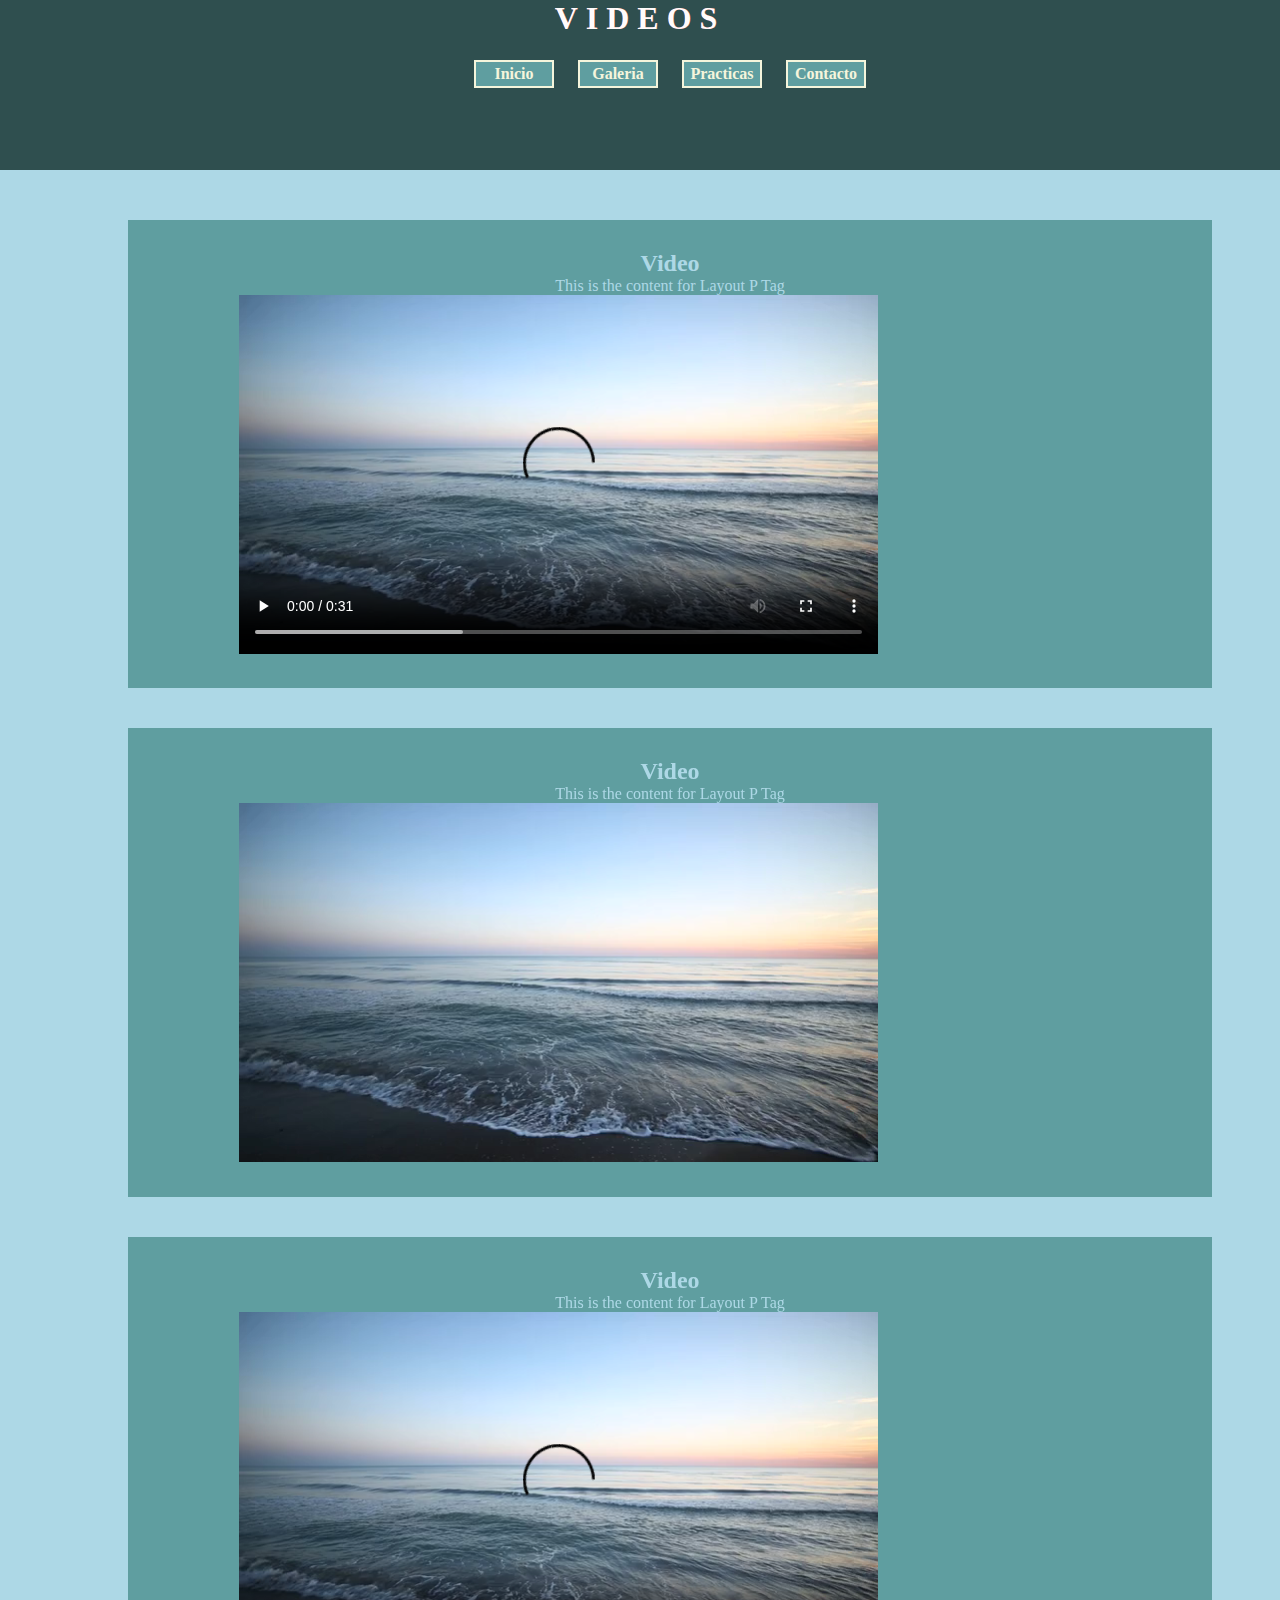
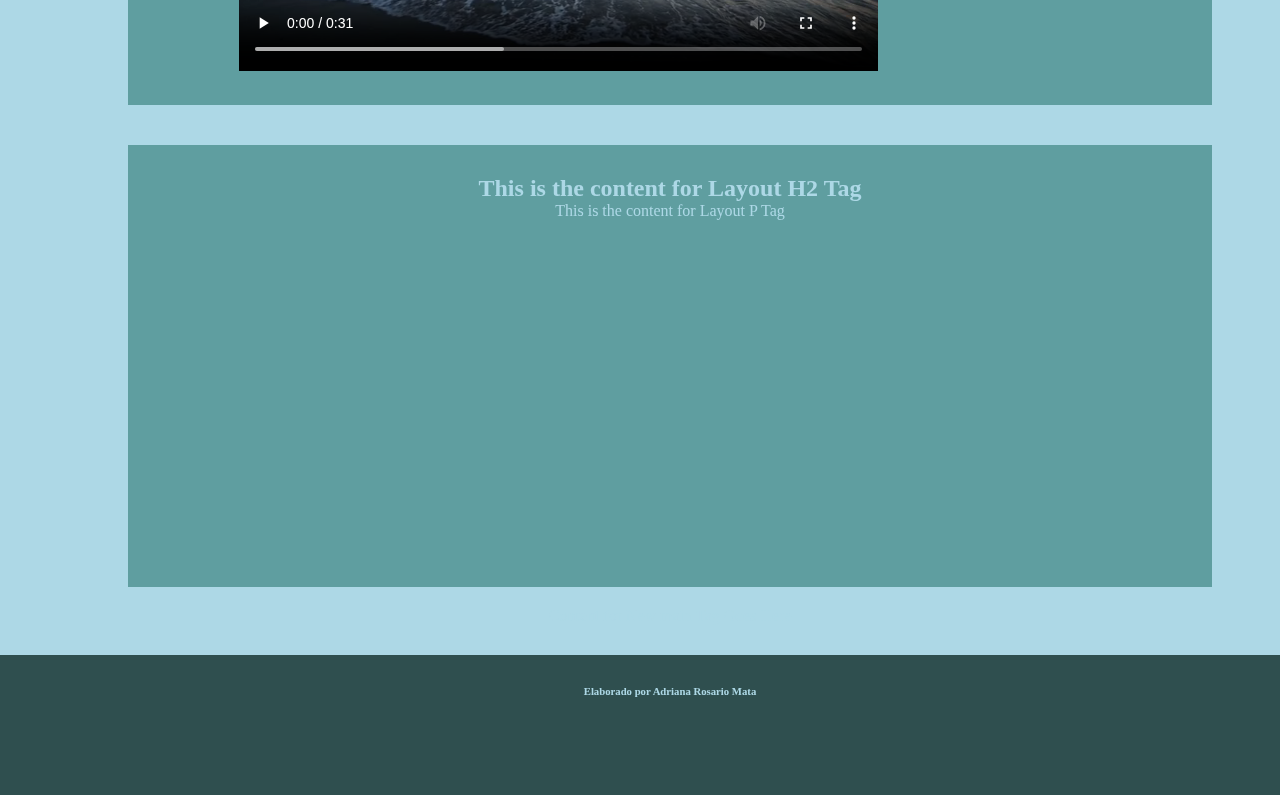
<file: html/videos.html>
<!doctype html>
<html>
<head>
<meta charset="utf-8">
<title>Documento sin título</title>
<link href="../css/sytle_page_galeria.css" rel="stylesheet" type="text/css">
<style type="text/css">
.VIDEO_1 {
	width: 79%;
	left: -41px;
}
</style>
</head>

<body>
<header>
  <h1>VIDEOS</h1>
  &nbsp;</header>
<nav>
<ul>
  <li><a href="../index.html">Inicio</a></li>
  <li><a href="Galeria.html">Galeria</a></li>
  <li><a href="practicas.html">Practicas</a></li>
  <li><a href="contacto.html">Contacto</a></li>
</ul>
</nav>
<main>
  <section>
    <h2>Video</h2>
    <p>This is the content for Layout P Tag</p>
    <p class="VIDEO_1" controls>
      <video controls class="VIDEO_1">
        <source src="../medios/VIDEOS/waves_-_22183 (360p).mp4" type="video/mp4">
      </video>
      &nbsp;</p>
  </section>
  <section>
    <h2>Video</h2>
    <p>This is the content for Layout P Tag</p>
    <p class="VIDEO_1" autoplay="autoplay" loop="loop" >
      <video class="VIDEO_1" autoplay="autoplay" loop="loop" >
        <source src="../medios/VIDEOS/waves_-_22183 (360p).mp4" type="video/mp4">
      </video>
      &nbsp;</p>
  </section>
  <section>
    <h2>Video</h2>
    <p>This is the content for Layout P Tag</p>
    <p class="VIDEO_1" controls>
      <video controls class="VIDEO_1">
        <source src="../medios/VIDEOS/waves_-_22183 (360p).mp4" type="video/mp4">
      </video>
      &nbsp;</p>
  </section>
  <section>
    <h2>This is the content for Layout H2 Tag</h2>
    <p>This is the content for Layout P Tag</p>
    <iframe width="560" height="315" src="https://www.youtube.com/embed/2fDzCWNS3ig?si=aZTfuvIQFAQToYee" title="YouTube video player" frameborder="0" allow="accelerometer; autoplay; clipboard-write; encrypted-media; gyroscope; picture-in-picture; web-share" allowfullscreen></iframe>
    <p>&nbsp;</p>
  </section>
  <p>    Content for New main Tag Goes Here</p>
</main>
<footer>
  <h6>Elaborado por Adriana Rosario Mata</h6>
  <p>&nbsp;</p>
</footer>
</body>
</html>
</file>
<file: css/sytle_page_galeria.css>
*{
    margin: 0;
    padding: 0;
}
hearder,nav,main,footer{
    width: 100%;
    margin: 0 auto;
    color: lightblue; 
    text-align: center;
    background-color: darkslategray;
    padding: 30px;
}
header{
	height: 30px;
	background-color: darkslategray;
	text-align: center;
	letter-spacing: 8px;
	text-shadow: 0px 0px #B51B1D;
} 
nav{
    height: 80px;
    background-color: darkslategray;
    text-align: center;
}

main{
    height: auto;
    background-color: lightblue;
    text-align: center;
}
footer{
    height: 80px;
    background-color: darkslategray;
    text-align: center;
}
section{
    width: 80%;
    height: auto;
    background-color: cadetblue;
    margin: 20px; 
    display: inline-block;
    padding: 30px;
}
a{
    text-decoration: none;
    font-weight: bold;
    margin: 0 10px;
    display: inline-block;
    width: 70px;
    border: 2px solid beige;
    background-color: cadetblue;
}          
a:link{
    color: beige; 
    padding: 3px;
}
    a:visited{ 
    color: darkblue;
}
body nav ul {
}
a:hover{
    color: skyblue;
    font-size: 20px
}
table{
	border: 2px solid beige;
	text-align: center;
	margin: 30px auto;
	border-collapse: collapse;
}

table td, table th{
    border: 2px solid beige;
}
table th{
    background-color:darkslategray;
    color: beige;
    height: 50px;
}
table td{
    /*color: blanchedalmond;*/
    height: 30px;
    padding: 10px;
}
.tabla_dos{
    width: 60%;
    /*background-color: midnightblue;*/ 
}
.tabla_dos td{
    background-color: transparent;
    color: beige; 
    font-weight: bold;
}
.tabla_dos th,.tabla_dos td{
    border: 2px solid beige;
}
tr:hover{
    /*background-color: beige;*/
}
.tabla_dos tr td:hover{
    background-color: lightsteelblue;
    color: indigo;
}
#tabla_tres{
    
}
#tabla_tres tr:nth-child(even){
    background-color: darkslateblue;
    color: beige; 
}
#tabla_tres tr:nth-child(odd){
    background-color: wheat;
    color: seagreen;
}
.imagen_perfil{
	width: 53%;
	height: auto;
}
body nav ul {
	list-style-type: none;
}
nav ul li {
	display: inline-block;
	color: #0F016C;
}
body label {
	color: #000000;
}
main section form {
	width: 45%;
	padding: 50px;
	margin: 0 auto;
	background-color: #3381A8;
}
section form label {
	font-family: Consolas, "Andale Mono", "Lucida Console", "Lucida Sans Typewriter", Monaco, "Courier New", monospace;
	display: block;
	text-align: left;



























	height: 100
$;
	color: #F7F8F9;
	font-size: medium;
	font-weight: bold;
}
section form input[type=submit] {
	width: 23%;
	height: 4%;
	background-color: #8DCBB2;
	color: #000106;
	font-family: Cambria, "Hoefler Text", "Liberation Serif", Times, "Times New Roman", serif;
	border-width: 2px;
}



input[type=text]   ,input[type=email]{
	width: 100%;
	display: block;
	background-color: #2F4F4F;
	font-family: "Lucida Grande", "Lucida Sans Unicode", "Lucida Sans", "DejaVu Sans", Verdana, sans-serif;
}
.img_galeria {
	width: 100%;
	border: none;
	height: auto;
}
#section_contacto {
	background-color: transparent;
}

.tabla_galeria {
	border: none;
}
body h1 {
	color: #FFFCFC;
}
body hearder h1 {
	color: #000000;
}
main section h1 {
}



.tabla_galeria td {
	border: none;



}
header main form {
	color: #000000;
	width: 1%;
}
tbody tr td {
	width: 2%;
}
.animate_delay-3s {
}
.animate_delay-4s {
}
.animate_flipInY {
}
.animate__slow {
}
.animate__delay-3s {
}
</file>
